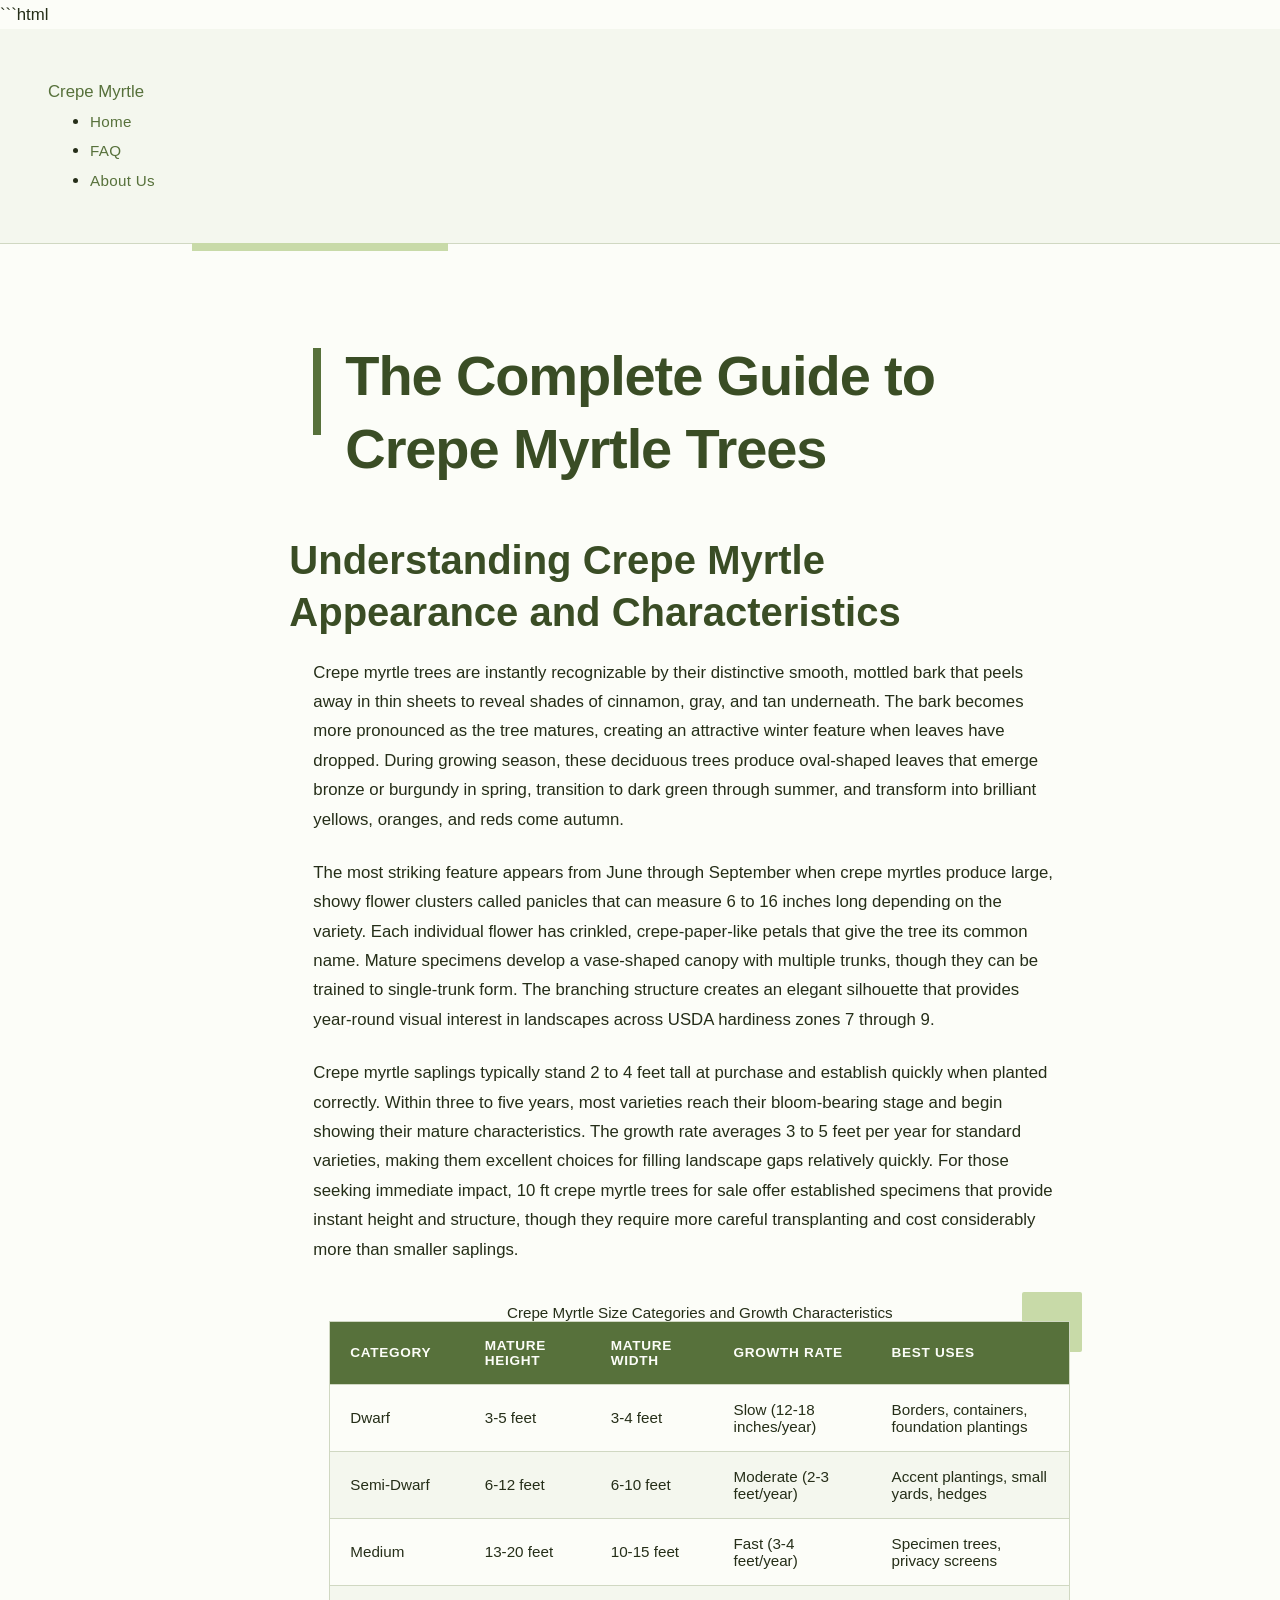
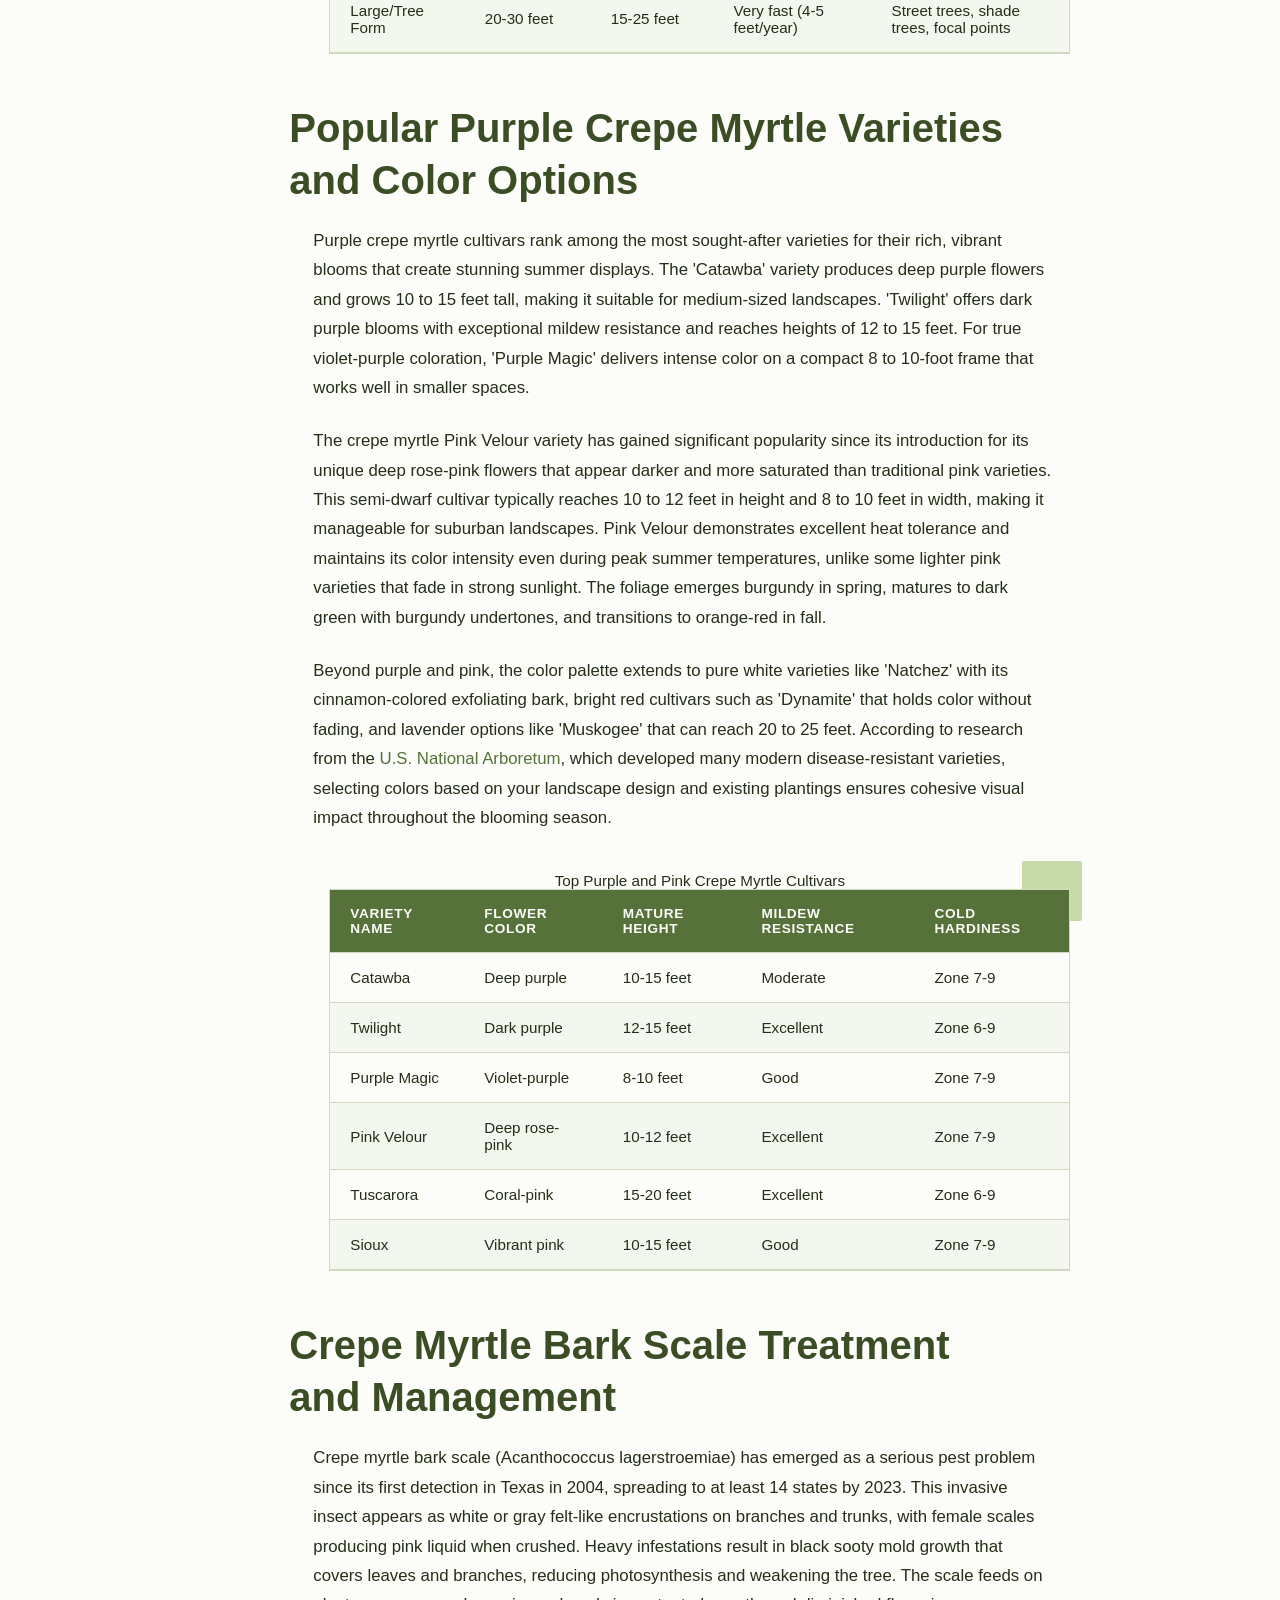
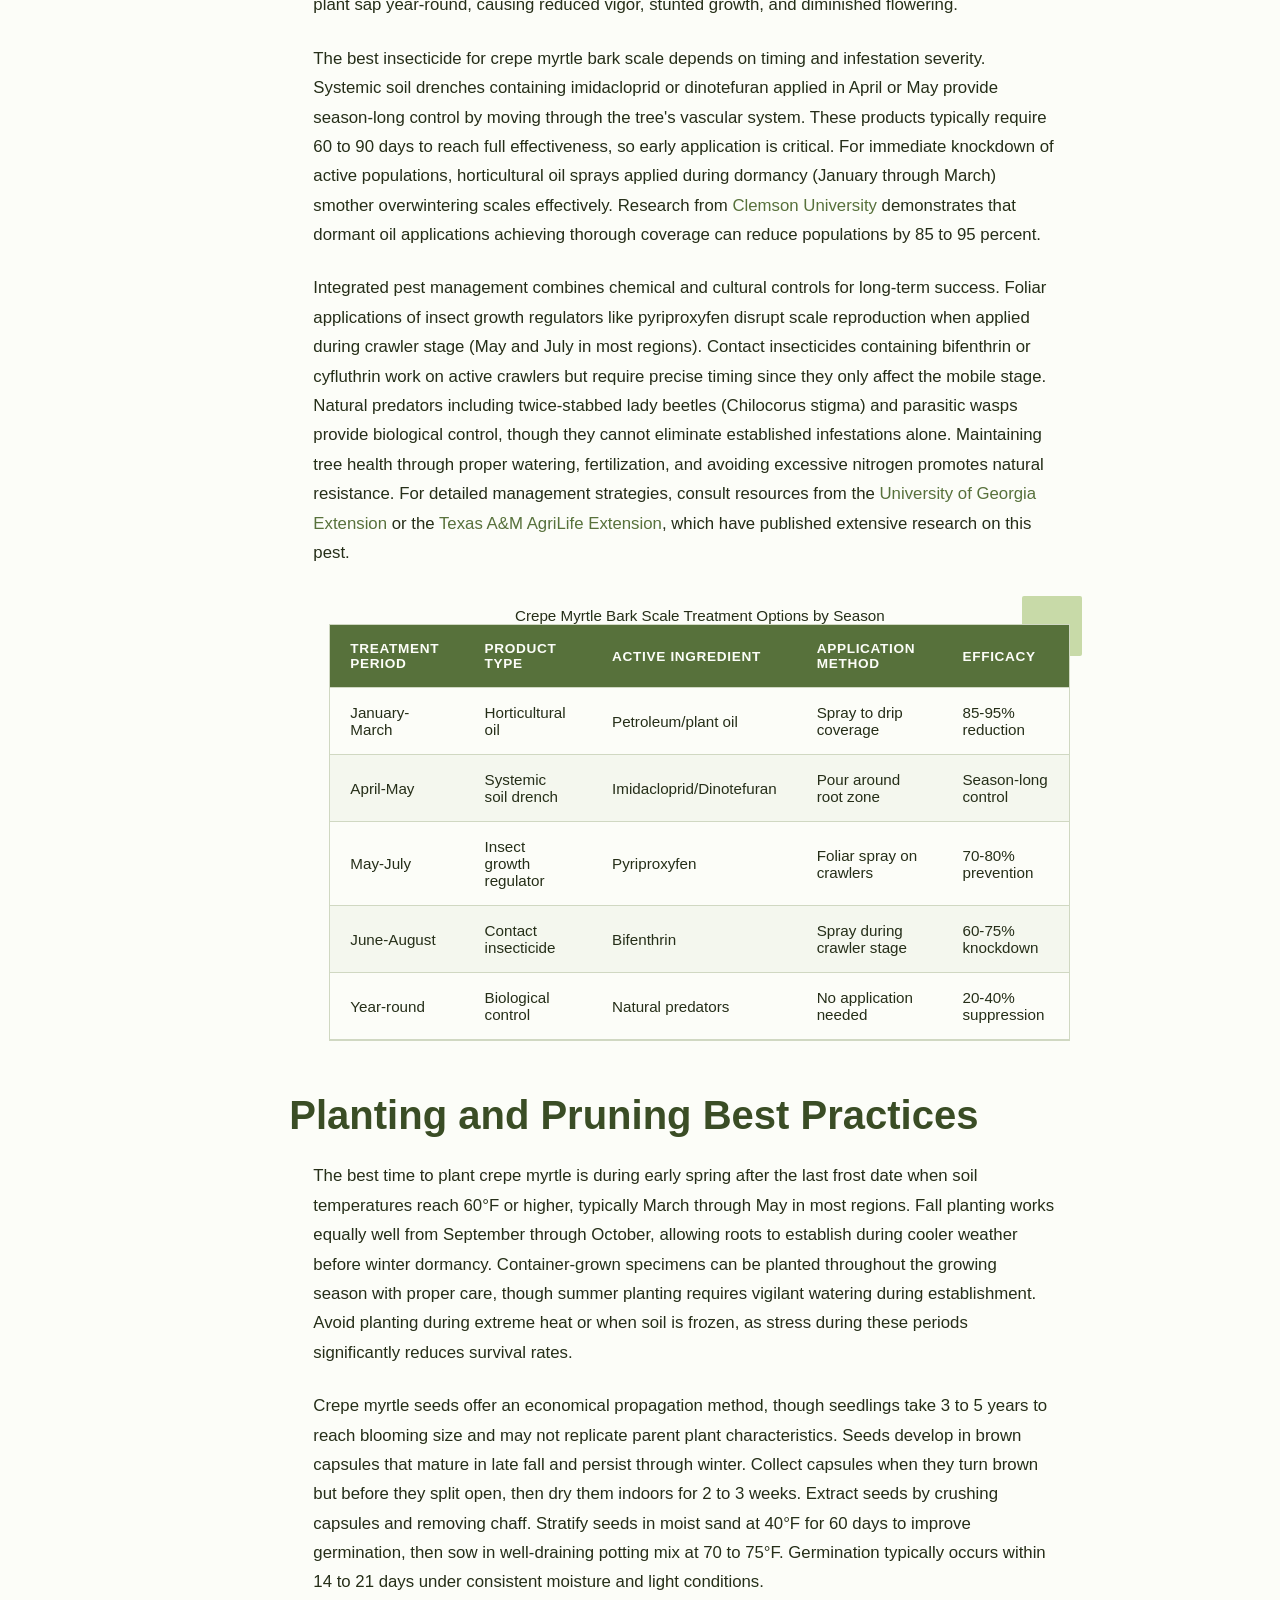
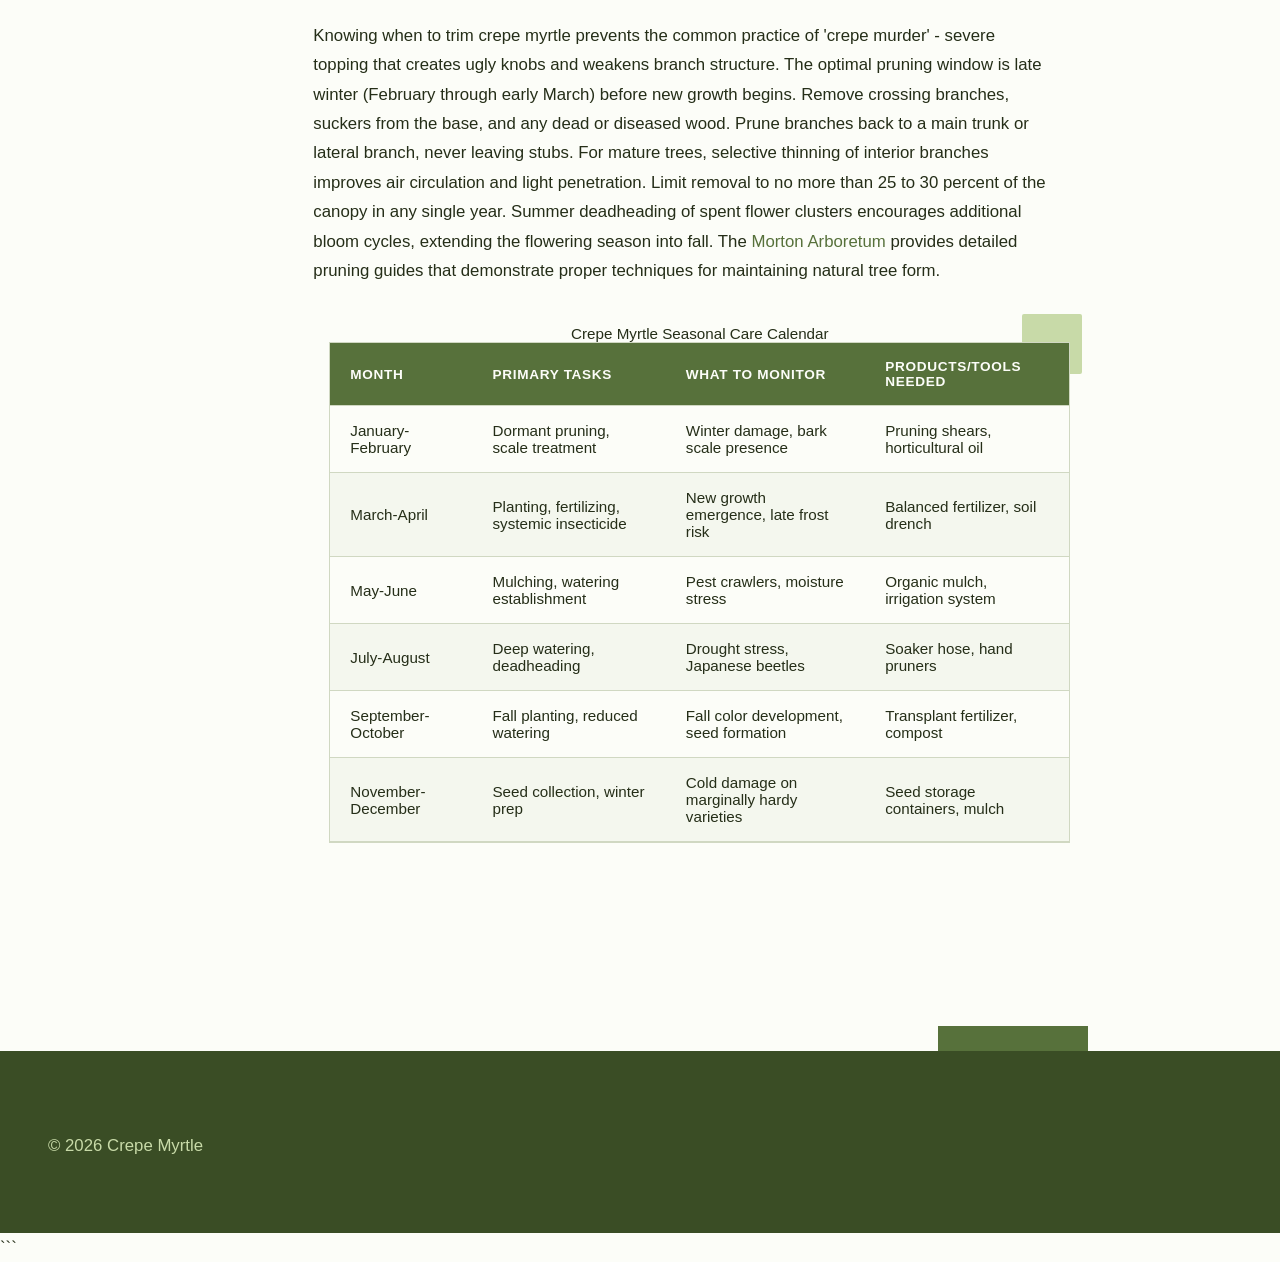
<file: index.html>
```html
<!DOCTYPE html>
<html lang="en-US">
<head><script>if(location.hostname==="crepe-myrtle-xyz.pages.dev"){location.replace("https://crepe-myrtle.xyz"+location.pathname+location.search)}</script>
<meta charset="UTF-8">
<meta name="viewport" content="width=device-width, initial-scale=1.0">
<title>Crepe Myrtle Care Guide - Growing Tips & Varieties</title>
<meta name="description" content="Expert guide to crepe myrtle trees covering planting, pruning, disease treatment, and popular varieties like Pink Velour and purple cultivars.">
<link rel="canonical" href="https://crepe-myrtle.xyz/">
<link rel="stylesheet" href="style.css">
<meta property="og:title" content="Crepe Myrtle Care Guide - Growing Tips & Varieties">
<meta property="og:description" content="Expert guide to crepe myrtle trees covering planting, pruning, disease treatment, and popular varieties like Pink Velour and purple cultivars.">
<meta property="og:url" content="https://crepe-myrtle.xyz/">
<meta property="og:type" content="website">
<meta name="twitter:card" content="summary_large_image">
<meta name="twitter:title" content="Crepe Myrtle Care Guide - Growing Tips & Varieties">
<meta name="twitter:description" content="Expert guide to crepe myrtle trees covering planting, pruning, disease treatment, and popular varieties like Pink Velour and purple cultivars.">
<script type="application/ld+json">
{
  "@context": "https://schema.org",
  "@type": "Organization",
  "name": "Crepe Myrtle",
  "url": "https://crepe-myrtle.xyz"
}
</script>
</head>
<body>
<header class="site-header">
<a href="/">Crepe Myrtle</a>
<nav class="site-nav">
<ul>
<li><a href="/" aria-current="page">Home</a></li>
<li><a href="/faq">FAQ</a></li>
<li><a href="/about-us">About Us</a></li>
</ul>
</nav>
</header>
<main class="site-main">
<div class="container">
<h1>The Complete Guide to Crepe Myrtle Trees</h1>
<section>
<h2>Understanding Crepe Myrtle Appearance and Characteristics</h2>
<p>Crepe myrtle trees are instantly recognizable by their distinctive smooth, mottled bark that peels away in thin sheets to reveal shades of cinnamon, gray, and tan underneath. The bark becomes more pronounced as the tree matures, creating an attractive winter feature when leaves have dropped. During growing season, these deciduous trees produce oval-shaped leaves that emerge bronze or burgundy in spring, transition to dark green through summer, and transform into brilliant yellows, oranges, and reds come autumn.</p>
<p>The most striking feature appears from June through September when crepe myrtles produce large, showy flower clusters called panicles that can measure 6 to 16 inches long depending on the variety. Each individual flower has crinkled, crepe-paper-like petals that give the tree its common name. Mature specimens develop a vase-shaped canopy with multiple trunks, though they can be trained to single-trunk form. The branching structure creates an elegant silhouette that provides year-round visual interest in landscapes across USDA hardiness zones 7 through 9.</p>
<p>Crepe myrtle saplings typically stand 2 to 4 feet tall at purchase and establish quickly when planted correctly. Within three to five years, most varieties reach their bloom-bearing stage and begin showing their mature characteristics. The growth rate averages 3 to 5 feet per year for standard varieties, making them excellent choices for filling landscape gaps relatively quickly. For those seeking immediate impact, 10 ft crepe myrtle trees for sale offer established specimens that provide instant height and structure, though they require more careful transplanting and cost considerably more than smaller saplings.</p>
<table class="card">
<caption>Crepe Myrtle Size Categories and Growth Characteristics</caption>
<thead>
<tr>
<th>Category</th>
<th>Mature Height</th>
<th>Mature Width</th>
<th>Growth Rate</th>
<th>Best Uses</th>
</tr>
</thead>
<tbody>
<tr>
<td>Dwarf</td>
<td>3-5 feet</td>
<td>3-4 feet</td>
<td>Slow (12-18 inches/year)</td>
<td>Borders, containers, foundation plantings</td>
</tr>
<tr>
<td>Semi-Dwarf</td>
<td>6-12 feet</td>
<td>6-10 feet</td>
<td>Moderate (2-3 feet/year)</td>
<td>Accent plantings, small yards, hedges</td>
</tr>
<tr>
<td>Medium</td>
<td>13-20 feet</td>
<td>10-15 feet</td>
<td>Fast (3-4 feet/year)</td>
<td>Specimen trees, privacy screens</td>
</tr>
<tr>
<td>Large/Tree Form</td>
<td>20-30 feet</td>
<td>15-25 feet</td>
<td>Very fast (4-5 feet/year)</td>
<td>Street trees, shade trees, focal points</td>
</tr>
</tbody>
</table>
</section>
<section>
<h2>Popular Purple Crepe Myrtle Varieties and Color Options</h2>
<p>Purple crepe myrtle cultivars rank among the most sought-after varieties for their rich, vibrant blooms that create stunning summer displays. The 'Catawba' variety produces deep purple flowers and grows 10 to 15 feet tall, making it suitable for medium-sized landscapes. 'Twilight' offers dark purple blooms with exceptional mildew resistance and reaches heights of 12 to 15 feet. For true violet-purple coloration, 'Purple Magic' delivers intense color on a compact 8 to 10-foot frame that works well in smaller spaces.</p>
<p>The crepe myrtle Pink Velour variety has gained significant popularity since its introduction for its unique deep rose-pink flowers that appear darker and more saturated than traditional pink varieties. This semi-dwarf cultivar typically reaches 10 to 12 feet in height and 8 to 10 feet in width, making it manageable for suburban landscapes. Pink Velour demonstrates excellent heat tolerance and maintains its color intensity even during peak summer temperatures, unlike some lighter pink varieties that fade in strong sunlight. The foliage emerges burgundy in spring, matures to dark green with burgundy undertones, and transitions to orange-red in fall.</p>
<p>Beyond purple and pink, the color palette extends to pure white varieties like 'Natchez' with its cinnamon-colored exfoliating bark, bright red cultivars such as 'Dynamite' that holds color without fading, and lavender options like 'Muskogee' that can reach 20 to 25 feet. According to research from the <a href="https://www.usna.usda.gov/" rel="noopener noreferrer" target="_blank">U.S. National Arboretum</a>, which developed many modern disease-resistant varieties, selecting colors based on your landscape design and existing plantings ensures cohesive visual impact throughout the blooming season.</p>
<table class="card">
<caption>Top Purple and Pink Crepe Myrtle Cultivars</caption>
<thead>
<tr>
<th>Variety Name</th>
<th>Flower Color</th>
<th>Mature Height</th>
<th>Mildew Resistance</th>
<th>Cold Hardiness</th>
</tr>
</thead>
<tbody>
<tr>
<td>Catawba</td>
<td>Deep purple</td>
<td>10-15 feet</td>
<td>Moderate</td>
<td>Zone 7-9</td>
</tr>
<tr>
<td>Twilight</td>
<td>Dark purple</td>
<td>12-15 feet</td>
<td>Excellent</td>
<td>Zone 6-9</td>
</tr>
<tr>
<td>Purple Magic</td>
<td>Violet-purple</td>
<td>8-10 feet</td>
<td>Good</td>
<td>Zone 7-9</td>
</tr>
<tr>
<td>Pink Velour</td>
<td>Deep rose-pink</td>
<td>10-12 feet</td>
<td>Excellent</td>
<td>Zone 7-9</td>
</tr>
<tr>
<td>Tuscarora</td>
<td>Coral-pink</td>
<td>15-20 feet</td>
<td>Excellent</td>
<td>Zone 6-9</td>
</tr>
<tr>
<td>Sioux</td>
<td>Vibrant pink</td>
<td>10-15 feet</td>
<td>Good</td>
<td>Zone 7-9</td>
</tr>
</tbody>
</table>
</section>
<section>
<h2>Crepe Myrtle Bark Scale Treatment and Management</h2>
<p>Crepe myrtle bark scale (Acanthococcus lagerstroemiae) has emerged as a serious pest problem since its first detection in Texas in 2004, spreading to at least 14 states by 2023. This invasive insect appears as white or gray felt-like encrustations on branches and trunks, with female scales producing pink liquid when crushed. Heavy infestations result in black sooty mold growth that covers leaves and branches, reducing photosynthesis and weakening the tree. The scale feeds on plant sap year-round, causing reduced vigor, stunted growth, and diminished flowering.</p>
<p>The best insecticide for crepe myrtle bark scale depends on timing and infestation severity. Systemic soil drenches containing imidacloprid or dinotefuran applied in April or May provide season-long control by moving through the tree's vascular system. These products typically require 60 to 90 days to reach full effectiveness, so early application is critical. For immediate knockdown of active populations, horticultural oil sprays applied during dormancy (January through March) smother overwintering scales effectively. Research from <a href="https://hgic.clemson.edu/" rel="noopener noreferrer" target="_blank">Clemson University</a> demonstrates that dormant oil applications achieving thorough coverage can reduce populations by 85 to 95 percent.</p>
<p>Integrated pest management combines chemical and cultural controls for long-term success. Foliar applications of insect growth regulators like pyriproxyfen disrupt scale reproduction when applied during crawler stage (May and July in most regions). Contact insecticides containing bifenthrin or cyfluthrin work on active crawlers but require precise timing since they only affect the mobile stage. Natural predators including twice-stabbed lady beetles (Chilocorus stigma) and parasitic wasps provide biological control, though they cannot eliminate established infestations alone. Maintaining tree health through proper watering, fertilization, and avoiding excessive nitrogen promotes natural resistance. For detailed management strategies, consult resources from the <a href="https://extension.uga.edu/" rel="noopener noreferrer" target="_blank">University of Georgia Extension</a> or the <a href="https://agrilifeextension.tamu.edu/" rel="noopener noreferrer" target="_blank">Texas A&M AgriLife Extension</a>, which have published extensive research on this pest.</p>
<table class="card">
<caption>Crepe Myrtle Bark Scale Treatment Options by Season</caption>
<thead>
<tr>
<th>Treatment Period</th>
<th>Product Type</th>
<th>Active Ingredient</th>
<th>Application Method</th>
<th>Efficacy</th>
</tr>
</thead>
<tbody>
<tr>
<td>January-March</td>
<td>Horticultural oil</td>
<td>Petroleum/plant oil</td>
<td>Spray to drip coverage</td>
<td>85-95% reduction</td>
</tr>
<tr>
<td>April-May</td>
<td>Systemic soil drench</td>
<td>Imidacloprid/Dinotefuran</td>
<td>Pour around root zone</td>
<td>Season-long control</td>
</tr>
<tr>
<td>May-July</td>
<td>Insect growth regulator</td>
<td>Pyriproxyfen</td>
<td>Foliar spray on crawlers</td>
<td>70-80% prevention</td>
</tr>
<tr>
<td>June-August</td>
<td>Contact insecticide</td>
<td>Bifenthrin</td>
<td>Spray during crawler stage</td>
<td>60-75% knockdown</td>
</tr>
<tr>
<td>Year-round</td>
<td>Biological control</td>
<td>Natural predators</td>
<td>No application needed</td>
<td>20-40% suppression</td>
</tr>
</tbody>
</table>
</section>
<section>
<h2>Planting and Pruning Best Practices</h2>
<p>The best time to plant crepe myrtle is during early spring after the last frost date when soil temperatures reach 60°F or higher, typically March through May in most regions. Fall planting works equally well from September through October, allowing roots to establish during cooler weather before winter dormancy. Container-grown specimens can be planted throughout the growing season with proper care, though summer planting requires vigilant watering during establishment. Avoid planting during extreme heat or when soil is frozen, as stress during these periods significantly reduces survival rates.</p>
<p>Crepe myrtle seeds offer an economical propagation method, though seedlings take 3 to 5 years to reach blooming size and may not replicate parent plant characteristics. Seeds develop in brown capsules that mature in late fall and persist through winter. Collect capsules when they turn brown but before they split open, then dry them indoors for 2 to 3 weeks. Extract seeds by crushing capsules and removing chaff. Stratify seeds in moist sand at 40°F for 60 days to improve germination, then sow in well-draining potting mix at 70 to 75°F. Germination typically occurs within 14 to 21 days under consistent moisture and light conditions.</p>
<p>Knowing when to trim crepe myrtle prevents the common practice of 'crepe murder' - severe topping that creates ugly knobs and weakens branch structure. The optimal pruning window is late winter (February through early March) before new growth begins. Remove crossing branches, suckers from the base, and any dead or diseased wood. Prune branches back to a main trunk or lateral branch, never leaving stubs. For mature trees, selective thinning of interior branches improves air circulation and light penetration. Limit removal to no more than 25 to 30 percent of the canopy in any single year. Summer deadheading of spent flower clusters encourages additional bloom cycles, extending the flowering season into fall. The <a href="https://www.mortonarb.org/" rel="noopener noreferrer" target="_blank">Morton Arboretum</a> provides detailed pruning guides that demonstrate proper techniques for maintaining natural tree form.</p>
<table class="card">
<caption>Crepe Myrtle Seasonal Care Calendar</caption>
<thead>
<tr>
<th>Month</th>
<th>Primary Tasks</th>
<th>What to Monitor</th>
<th>Products/Tools Needed</th>
</tr>
</thead>
<tbody>
<tr>
<td>January-February</td>
<td>Dormant pruning, scale treatment</td>
<td>Winter damage, bark scale presence</td>
<td>Pruning shears, horticultural oil</td>
</tr>
<tr>
<td>March-April</td>
<td>Planting, fertilizing, systemic insecticide</td>
<td>New growth emergence, late frost risk</td>
<td>Balanced fertilizer, soil drench</td>
</tr>
<tr>
<td>May-June</td>
<td>Mulching, watering establishment</td>
<td>Pest crawlers, moisture stress</td>
<td>Organic mulch, irrigation system</td>
</tr>
<tr>
<td>July-August</td>
<td>Deep watering, deadheading</td>
<td>Drought stress, Japanese beetles</td>
<td>Soaker hose, hand pruners</td>
</tr>
<tr>
<td>September-October</td>
<td>Fall planting, reduced watering</td>
<td>Fall color development, seed formation</td>
<td>Transplant fertilizer, compost</td>
</tr>
<tr>
<td>November-December</td>
<td>Seed collection, winter prep</td>
<td>Cold damage on marginally hardy varieties</td>
<td>Seed storage containers, mulch</td>
</tr>
</tbody>
</table>
</section>
</div>
</main>
<footer class="site-footer">
<p>&copy; 2026 Crepe Myrtle</p>
</footer>
</body>
</html>
```
</file>
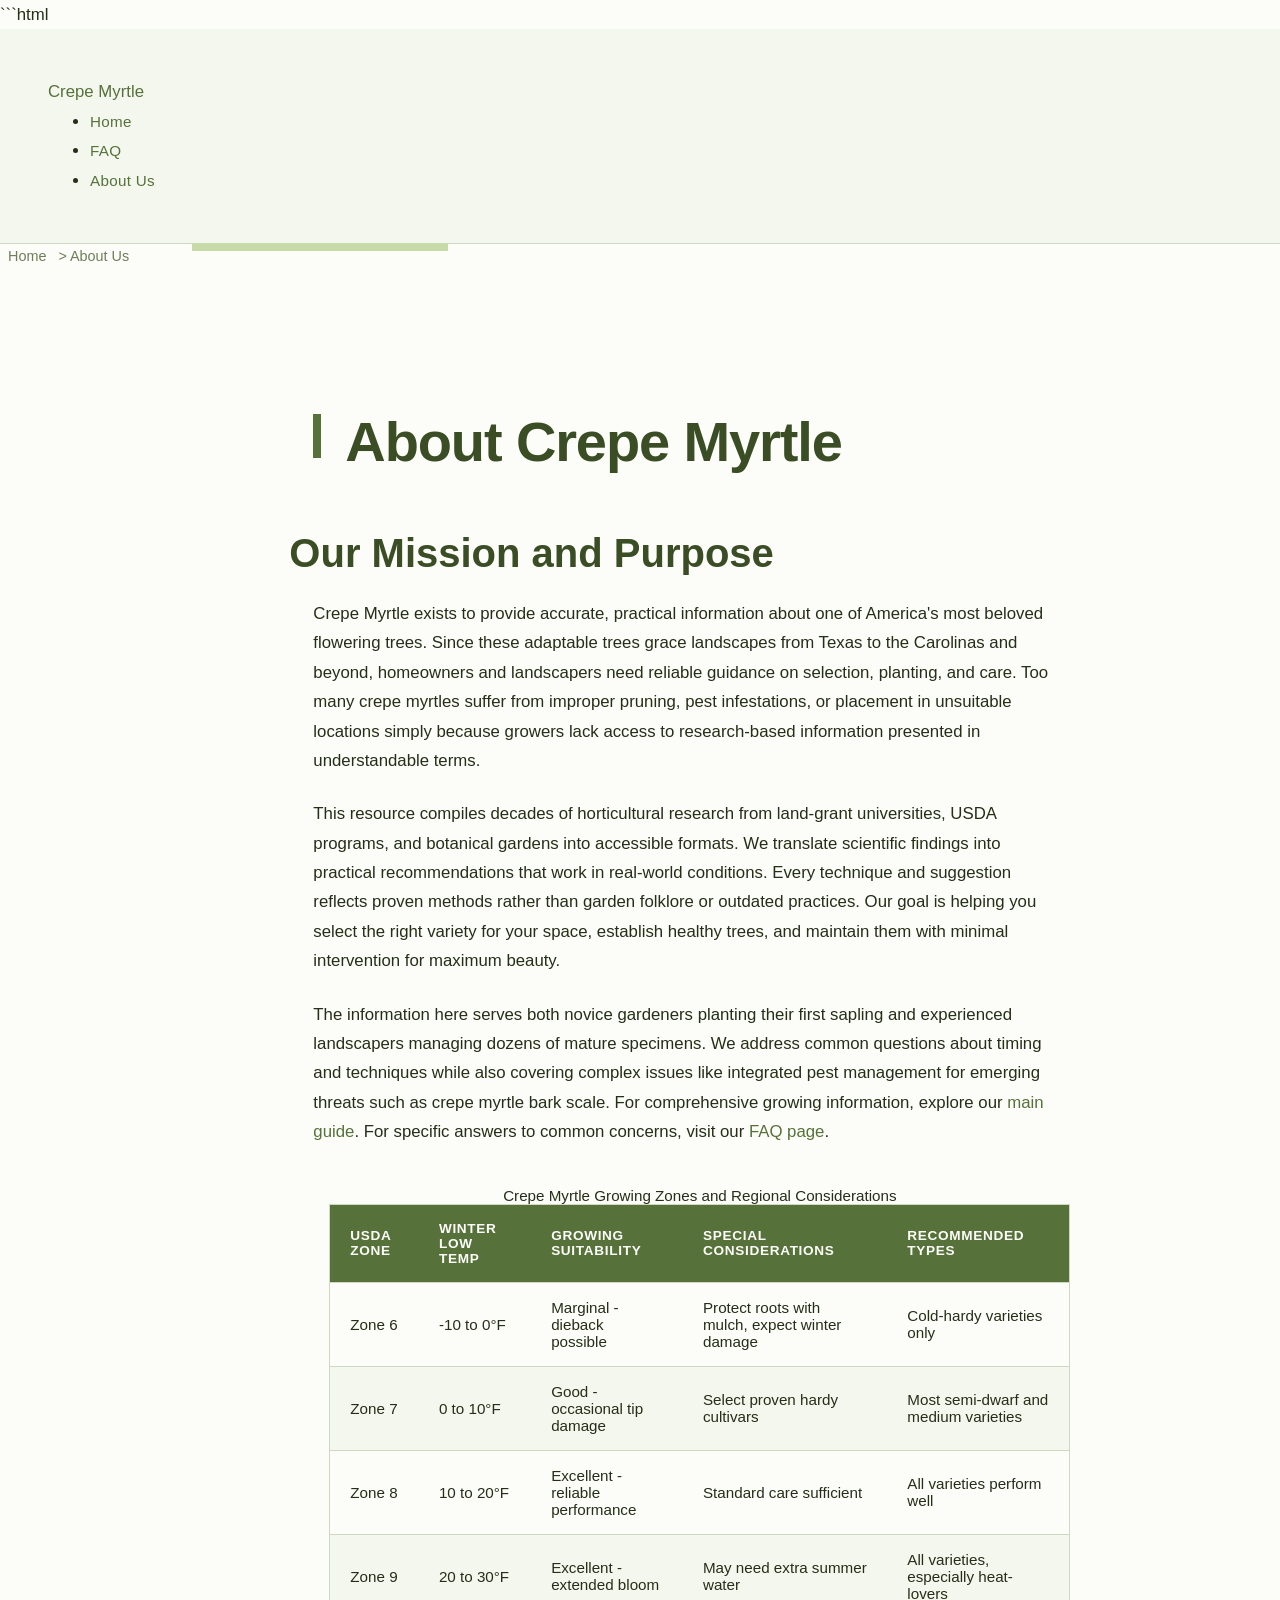
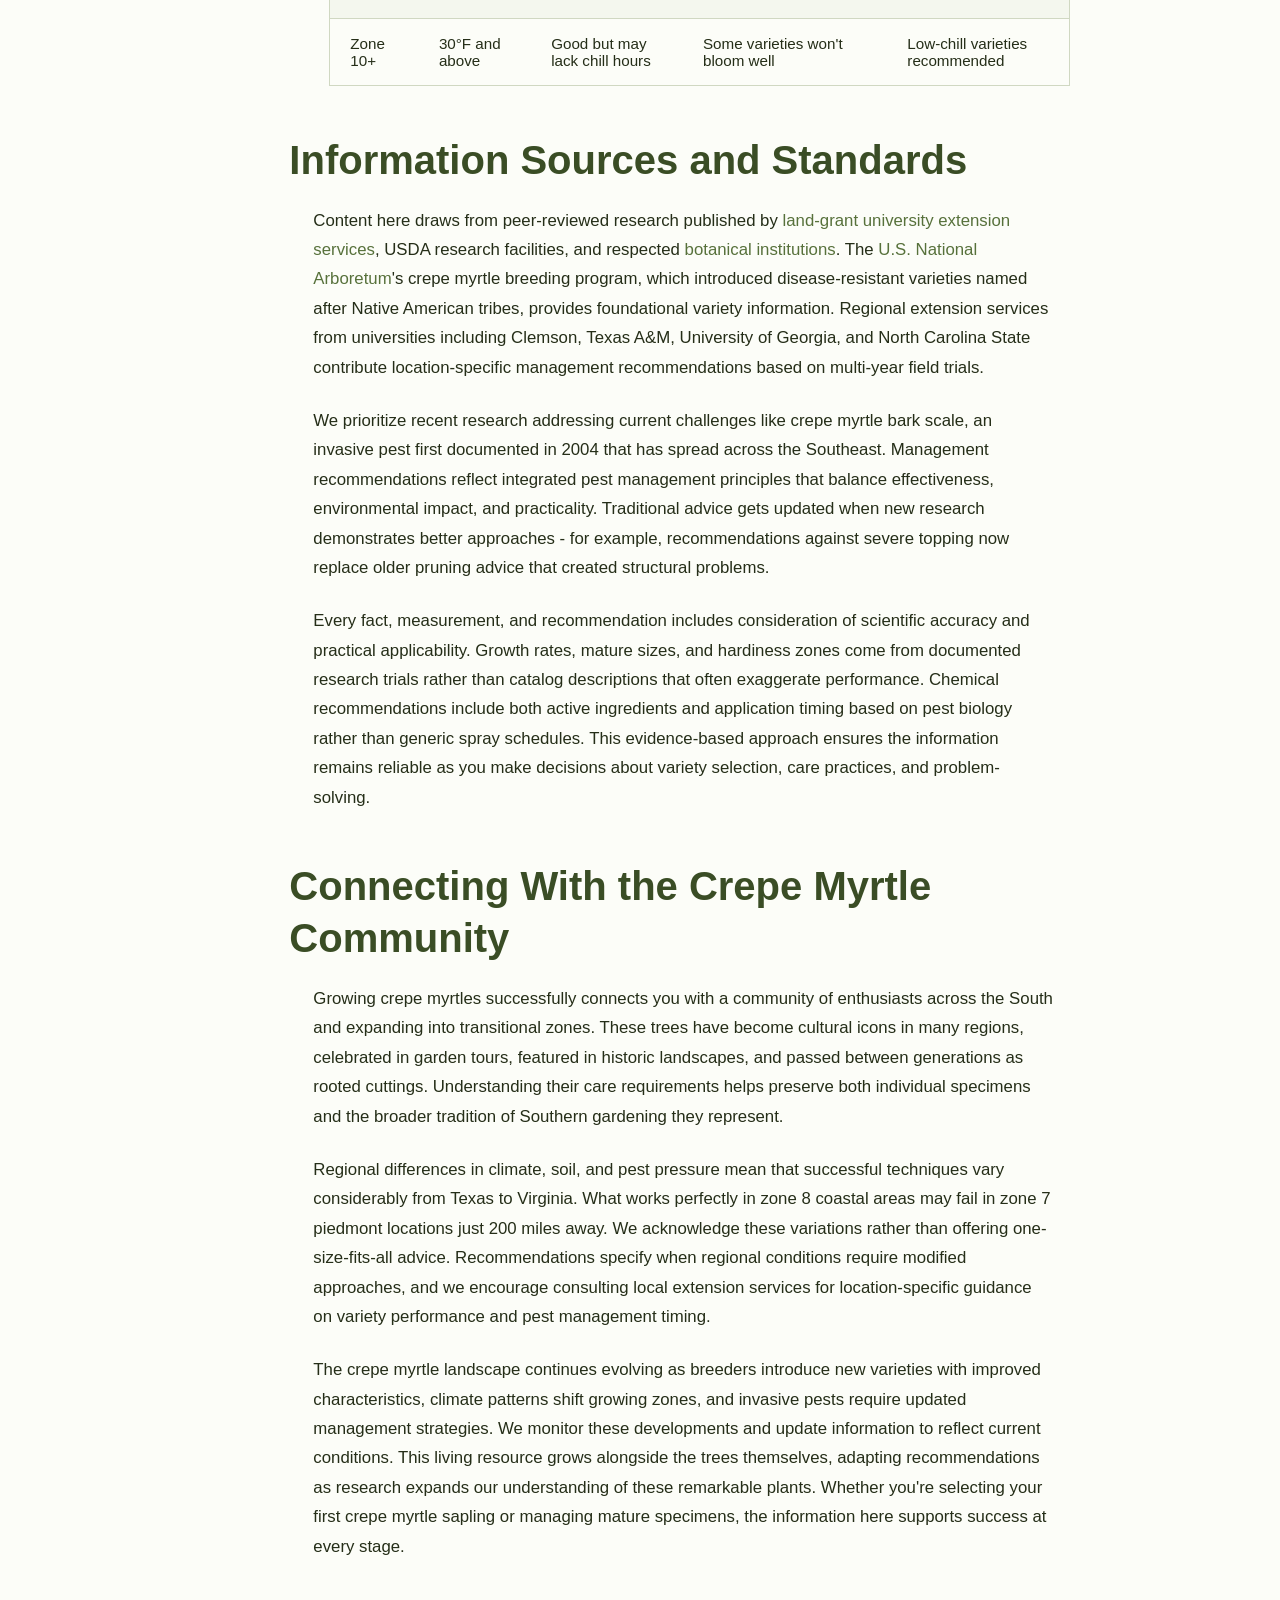
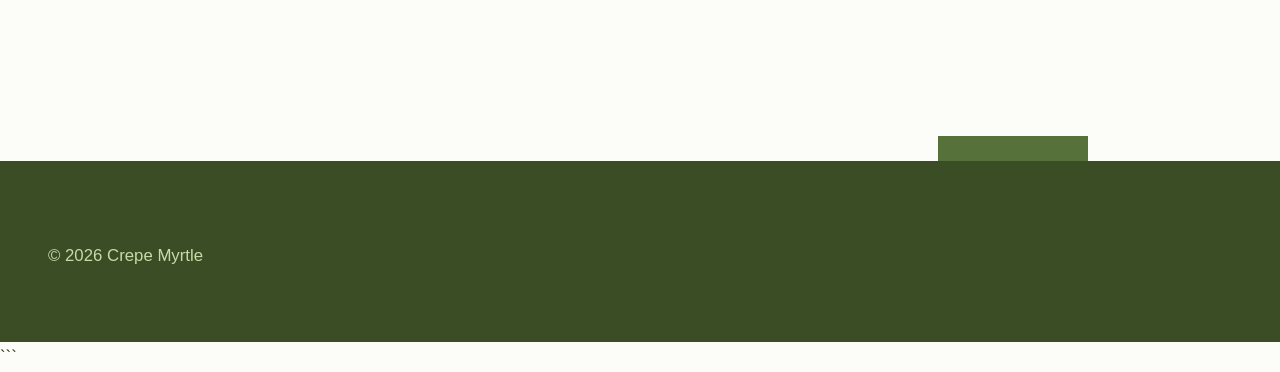
<file: about-us.html>
```html
<!DOCTYPE html>
<html lang="en-US">
<head><script>if(location.hostname==="crepe-myrtle-xyz.pages.dev"){location.replace("https://crepe-myrtle.xyz"+location.pathname+location.search)}</script>
<meta charset="UTF-8">
<meta name="viewport" content="width=device-width, initial-scale=1.0">
<title>About Crepe Myrtle - Our Mission and Expertise</title>
<meta name="description" content="Learn about Crepe Myrtle's mission to provide accurate, research-based information on growing and caring for crepe myrtle trees across the United States.">
<link rel="canonical" href="https://crepe-myrtle.xyz/about-us">
<link rel="stylesheet" href="style.css">
<script type="application/ld+json">
{
  "@context": "https://schema.org",
  "@type": "AboutPage",
  "name": "About Crepe Myrtle",
  "description": "Learn about Crepe Myrtle's mission to provide accurate, research-based information on growing and caring for crepe myrtle trees across the United States.",
  "url": "https://crepe-myrtle.xyz/about-us"
}
</script>
</head>
<body>
<header class="site-header">
<a href="/">Crepe Myrtle</a>
<nav class="site-nav">
<ul>
<li><a href="/">Home</a></li>
<li><a href="/faq">FAQ</a></li>
<li><a href="/about-us" aria-current="page">About Us</a></li>
</ul>
</nav>
</header>

<nav class="breadcrumbs">
<a href="/">Home</a> > About Us
</nav>

<main class="site-main">
<div class="container">
<h1>About Crepe Myrtle</h1>

<section>
<h2>Our Mission and Purpose</h2>
<p>Crepe Myrtle exists to provide accurate, practical information about one of America's most beloved flowering trees. Since these adaptable trees grace landscapes from Texas to the Carolinas and beyond, homeowners and landscapers need reliable guidance on selection, planting, and care. Too many crepe myrtles suffer from improper pruning, pest infestations, or placement in unsuitable locations simply because growers lack access to research-based information presented in understandable terms.</p>
<p>This resource compiles decades of horticultural research from land-grant universities, USDA programs, and botanical gardens into accessible formats. We translate scientific findings into practical recommendations that work in real-world conditions. Every technique and suggestion reflects proven methods rather than garden folklore or outdated practices. Our goal is helping you select the right variety for your space, establish healthy trees, and maintain them with minimal intervention for maximum beauty.</p>
<p>The information here serves both novice gardeners planting their first sapling and experienced landscapers managing dozens of mature specimens. We address common questions about timing and techniques while also covering complex issues like integrated pest management for emerging threats such as crepe myrtle bark scale. For comprehensive growing information, explore our <a href="/">main guide</a>. For specific answers to common concerns, visit our <a href="/faq">FAQ page</a>.</p>

<table>
<caption>Crepe Myrtle Growing Zones and Regional Considerations</caption>
<thead>
<tr>
<th>USDA Zone</th>
<th>Winter Low Temp</th>
<th>Growing Suitability</th>
<th>Special Considerations</th>
<th>Recommended Types</th>
</tr>
</thead>
<tbody>
<tr>
<td>Zone 6</td>
<td>-10 to 0°F</td>
<td>Marginal - dieback possible</td>
<td>Protect roots with mulch, expect winter damage</td>
<td>Cold-hardy varieties only</td>
</tr>
<tr>
<td>Zone 7</td>
<td>0 to 10°F</td>
<td>Good - occasional tip damage</td>
<td>Select proven hardy cultivars</td>
<td>Most semi-dwarf and medium varieties</td>
</tr>
<tr>
<td>Zone 8</td>
<td>10 to 20°F</td>
<td>Excellent - reliable performance</td>
<td>Standard care sufficient</td>
<td>All varieties perform well</td>
</tr>
<tr>
<td>Zone 9</td>
<td>20 to 30°F</td>
<td>Excellent - extended bloom</td>
<td>May need extra summer water</td>
<td>All varieties, especially heat-lovers</td>
</tr>
<tr>
<td>Zone 10+</td>
<td>30°F and above</td>
<td>Good but may lack chill hours</td>
<td>Some varieties won't bloom well</td>
<td>Low-chill varieties recommended</td>
</tr>
</tbody>
</table>
</section>

<section>
<h2>Information Sources and Standards</h2>
<p>Content here draws from peer-reviewed research published by <a href="https://nifa.usda.gov/land-grant-colleges-universities">land-grant university extension services</a>, USDA research facilities, and respected <a href="https://www.americanpublicgardens.org/">botanical institutions</a>. The <a href="https://www.usna.usda.gov/">U.S. National Arboretum</a>'s crepe myrtle breeding program, which introduced disease-resistant varieties named after Native American tribes, provides foundational variety information. Regional extension services from universities including Clemson, Texas A&M, University of Georgia, and North Carolina State contribute location-specific management recommendations based on multi-year field trials.</p>
<p>We prioritize recent research addressing current challenges like crepe myrtle bark scale, an invasive pest first documented in 2004 that has spread across the Southeast. Management recommendations reflect integrated pest management principles that balance effectiveness, environmental impact, and practicality. Traditional advice gets updated when new research demonstrates better approaches - for example, recommendations against severe topping now replace older pruning advice that created structural problems.</p>
<p>Every fact, measurement, and recommendation includes consideration of scientific accuracy and practical applicability. Growth rates, mature sizes, and hardiness zones come from documented research trials rather than catalog descriptions that often exaggerate performance. Chemical recommendations include both active ingredients and application timing based on pest biology rather than generic spray schedules. This evidence-based approach ensures the information remains reliable as you make decisions about variety selection, care practices, and problem-solving.</p>
</section>

<section>
<h2>Connecting With the Crepe Myrtle Community</h2>
<p>Growing crepe myrtles successfully connects you with a community of enthusiasts across the South and expanding into transitional zones. These trees have become cultural icons in many regions, celebrated in garden tours, featured in historic landscapes, and passed between generations as rooted cuttings. Understanding their care requirements helps preserve both individual specimens and the broader tradition of Southern gardening they represent.</p>
<p>Regional differences in climate, soil, and pest pressure mean that successful techniques vary considerably from Texas to Virginia. What works perfectly in zone 8 coastal areas may fail in zone 7 piedmont locations just 200 miles away. We acknowledge these variations rather than offering one-size-fits-all advice. Recommendations specify when regional conditions require modified approaches, and we encourage consulting local extension services for location-specific guidance on variety performance and pest management timing.</p>
<p>The crepe myrtle landscape continues evolving as breeders introduce new varieties with improved characteristics, climate patterns shift growing zones, and invasive pests require updated management strategies. We monitor these developments and update information to reflect current conditions. This living resource grows alongside the trees themselves, adapting recommendations as research expands our understanding of these remarkable plants. Whether you're selecting your first crepe myrtle sapling or managing mature specimens, the information here supports success at every stage.</p>
</section>
</div>
</main>

<footer class="site-footer">
<p>&copy; 2026 Crepe Myrtle</p>
</footer>
</body>
</html>
```
</file>
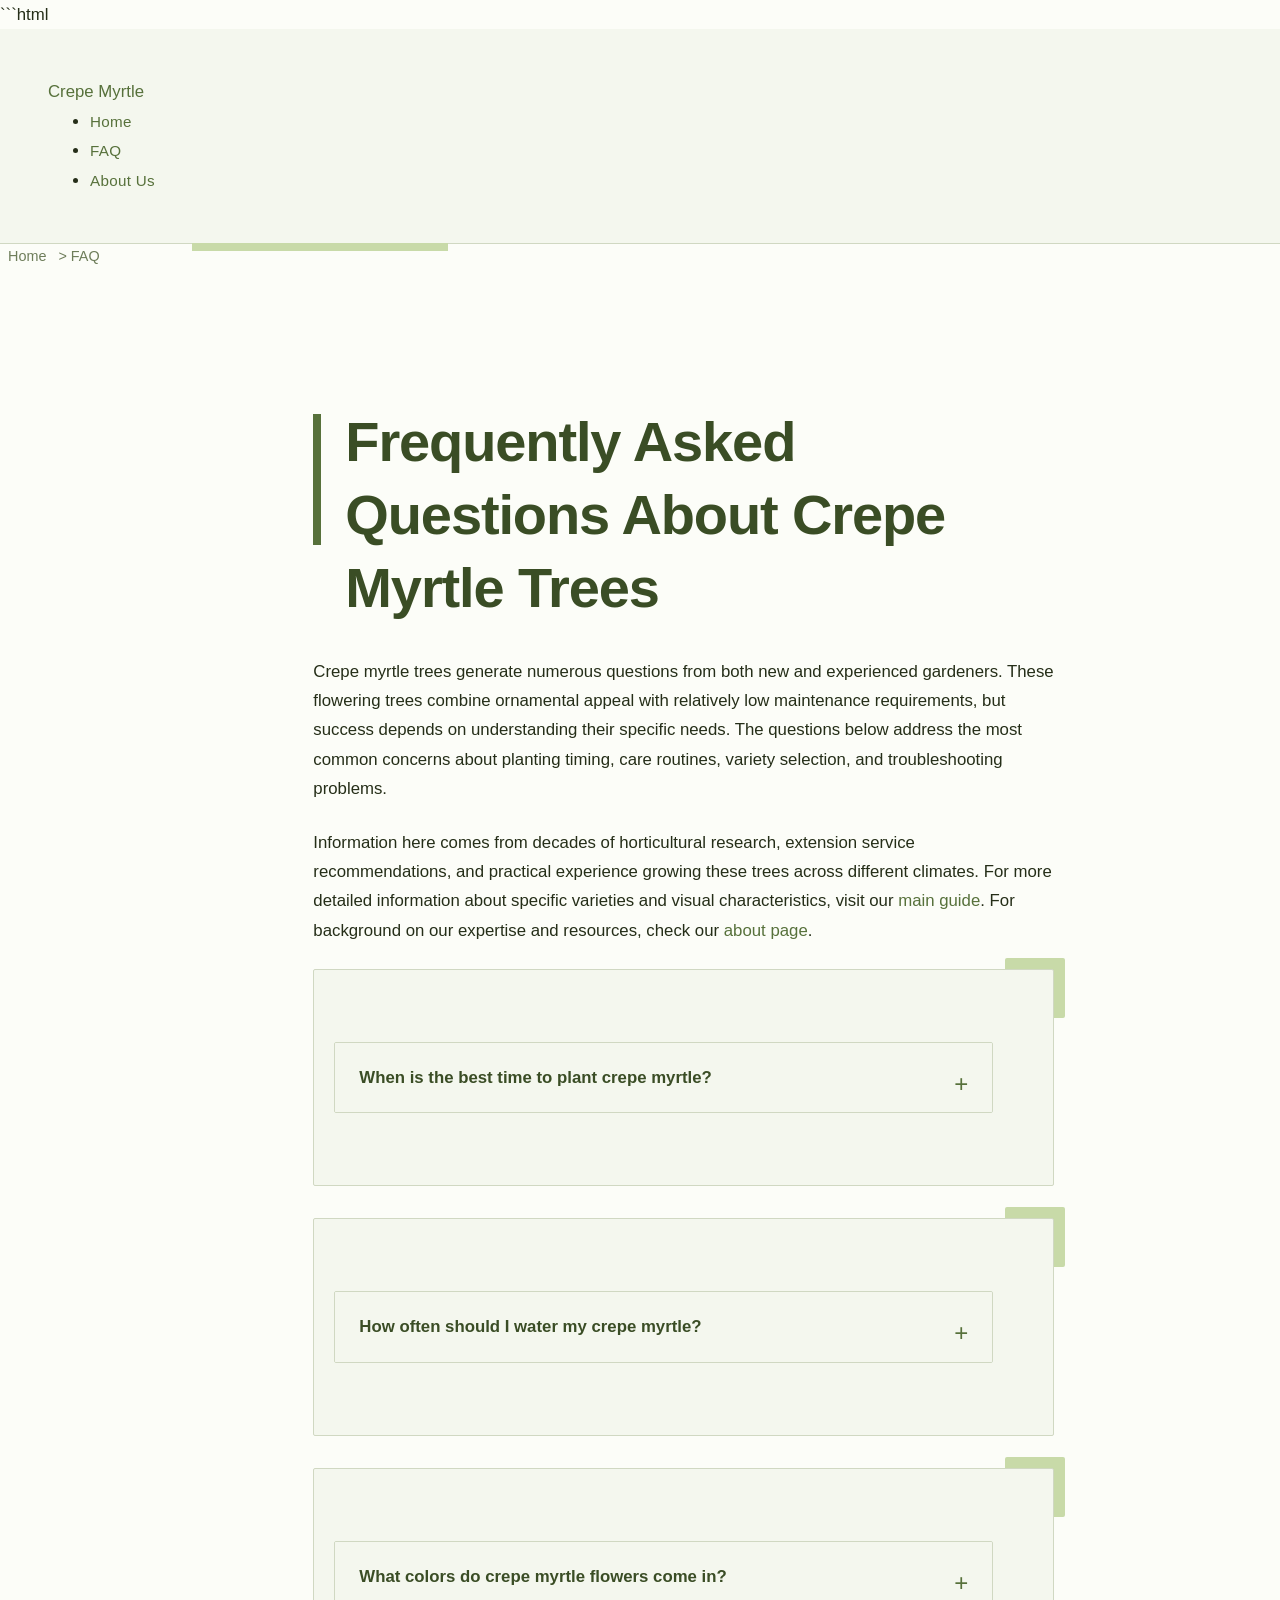
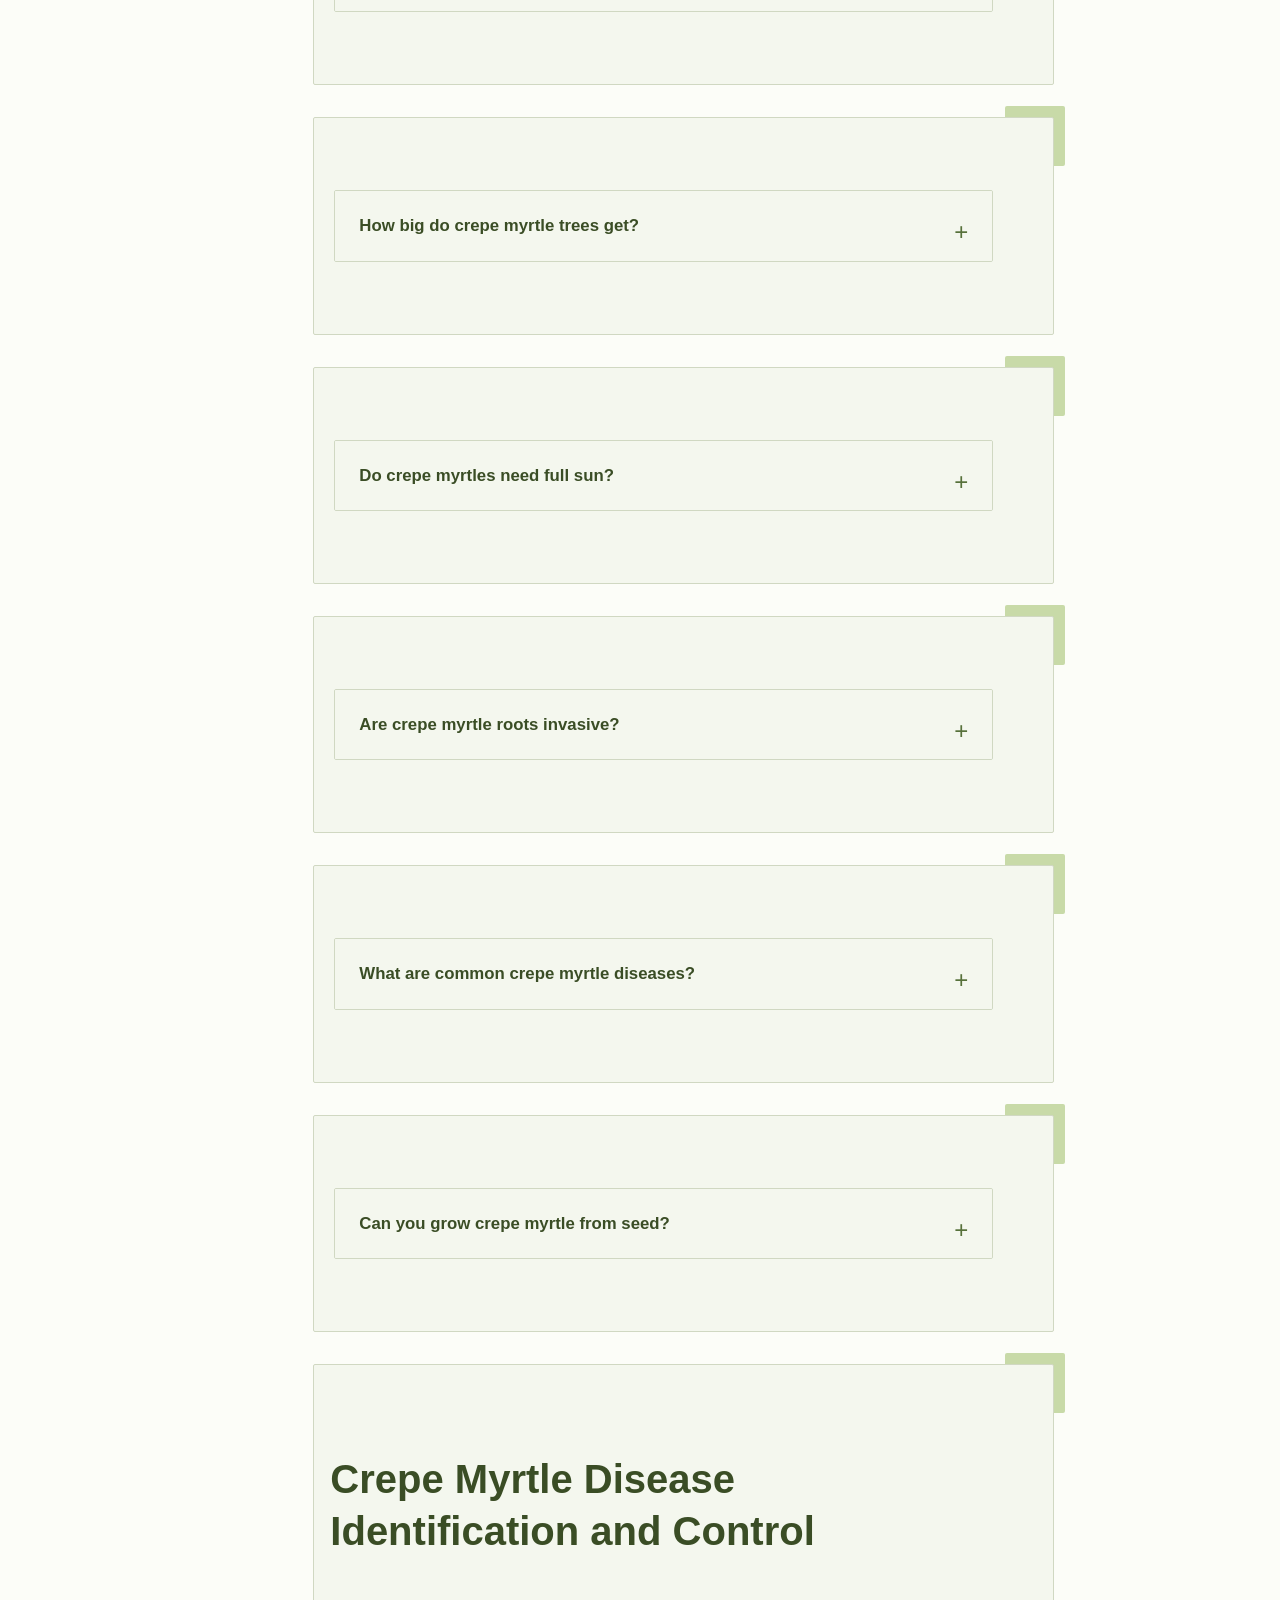
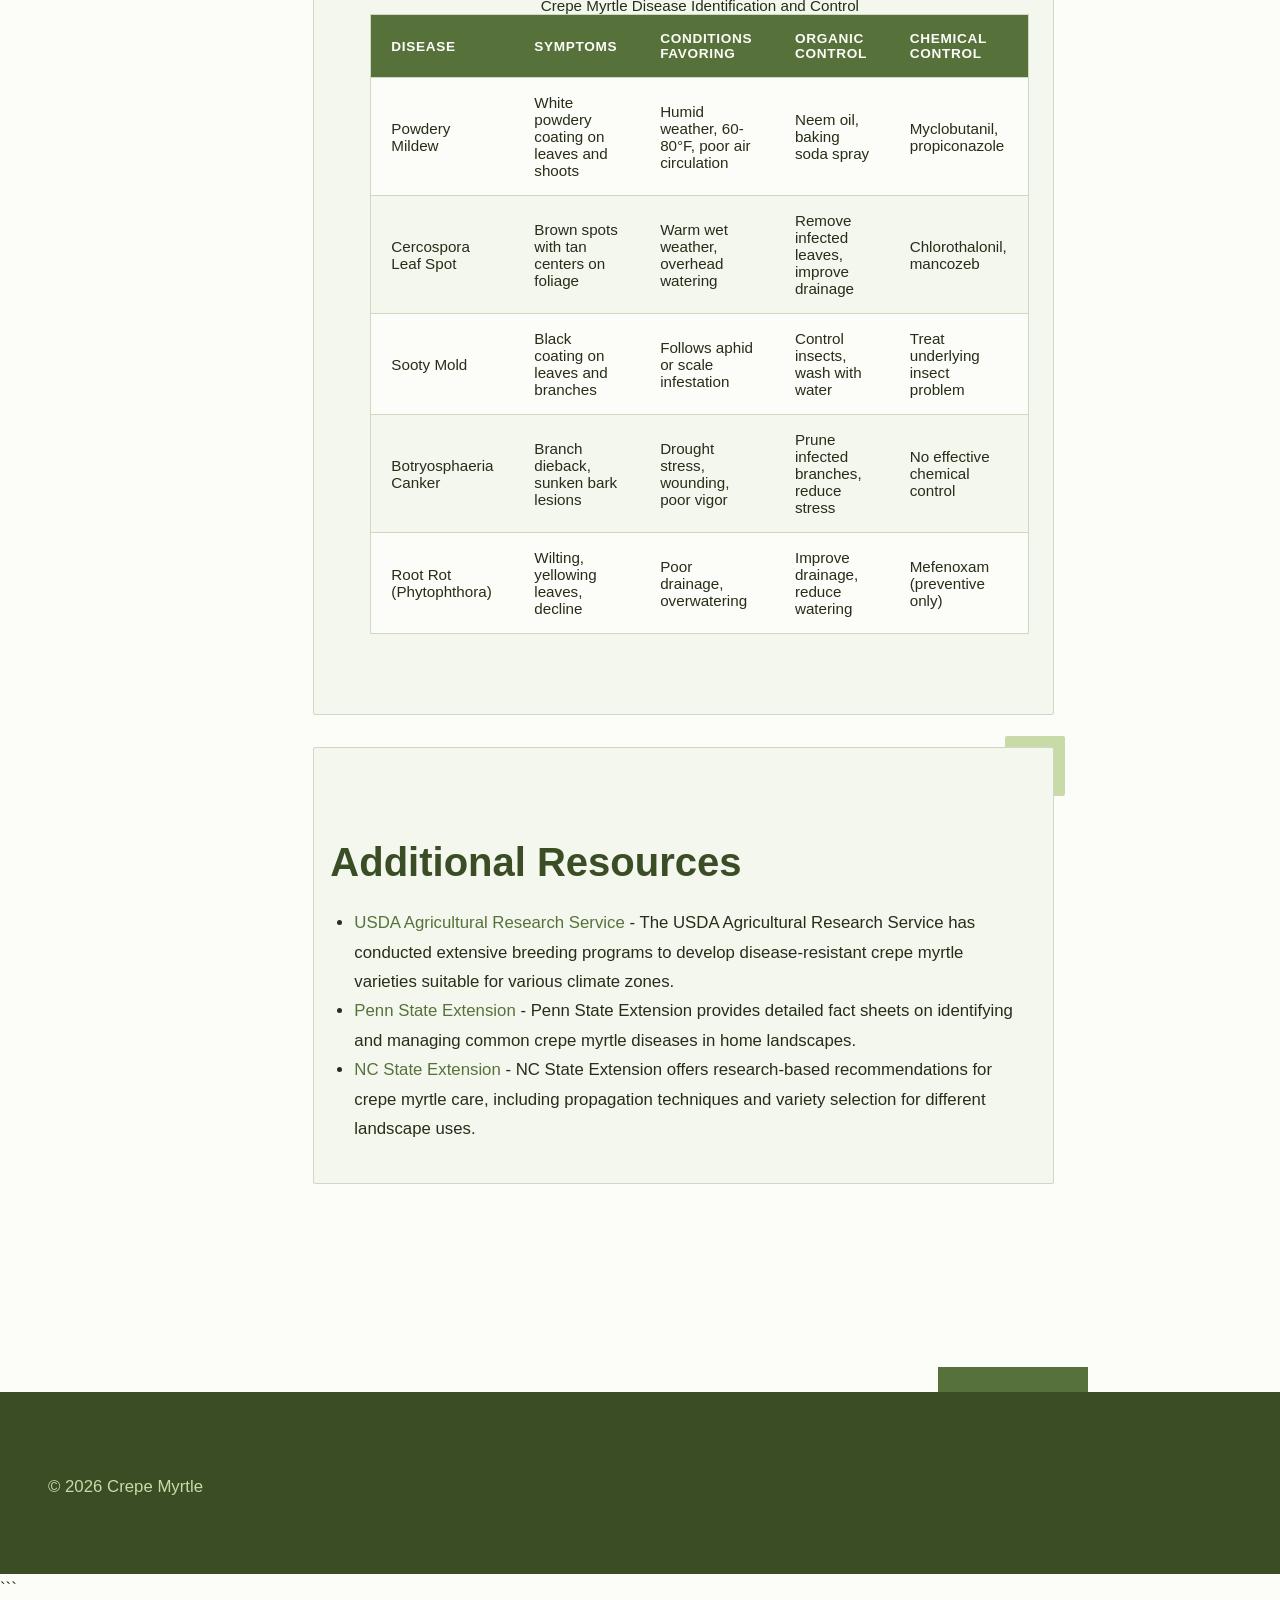
<file: faq.html>
```html
<!DOCTYPE html>
<html lang="en-US">
<head><script>if(location.hostname==="crepe-myrtle-xyz.pages.dev"){location.replace("https://crepe-myrtle.xyz"+location.pathname+location.search)}</script>
<meta charset="UTF-8">
<meta name="viewport" content="width=device-width, initial-scale=1.0">
<title>Crepe Myrtle FAQ - Common Questions Answered</title>
<meta name="description" content="Get answers to frequently asked questions about crepe myrtle planting times, watering schedules, flower colors, tree sizes, and care requirements.">
<link rel="canonical" href="https://crepe-myrtle.xyz/faq">
<link rel="stylesheet" href="style.css">
<script type="application/ld+json">
{
  "@context": "https://schema.org",
  "@type": "FAQPage",
  "mainEntity": [
    {
      "@type": "Question",
      "name": "When is the best time to plant crepe myrtle?",
      "acceptedAnswer": {
        "@type": "Answer",
        "text": "The best time to plant crepe myrtle is in early spring after the last frost or in fall, about 6-8 weeks before the first expected frost. Spring planting from March through May allows roots to establish during the growing season before summer heat arrives. Fall planting in September and October takes advantage of cooler temperatures and autumn rainfall, giving roots time to develop before winter dormancy. Container-grown trees can technically be planted any time during the growing season, but avoid planting during July and August heat waves unless you can provide consistent irrigation. Bare-root specimens must be planted during dormancy in late winter. Spring-planted trees typically show more vigorous first-year growth, while fall-planted specimens develop stronger root systems before top growth begins."
      }
    },
    {
      "@type": "Question",
      "name": "How often should I water my crepe myrtle?",
      "acceptedAnswer": {
        "@type": "Answer",
        "text": "Water crepe myrtle deeply once or twice per week during dry periods, allowing soil to dry between waterings as they prefer well-drained soil. Newly planted trees need consistent moisture for the first growing season, requiring 1 to 2 inches of water weekly through irrigation or rainfall. Apply water slowly at the root zone rather than overhead to encourage deep root development. Established trees (2+ years old) demonstrate excellent drought tolerance and typically only need supplemental watering during extended dry spells lasting more than 2 weeks. Overwatering causes more problems than underwatering, leading to root rot, reduced flowering, and increased disease susceptibility. During establishment, check soil moisture 4 to 6 inches deep - if it feels dry, water thoroughly until moisture reaches 12 inches deep. Reduce watering frequency in fall as trees prepare for dormancy."
      }
    },
    {
      "@type": "Question",
      "name": "What colors do crepe myrtle flowers come in?",
      "acceptedAnswer": {
        "@type": "Answer",
        "text": "Crepe myrtle flowers bloom in various colors including white, pink, red, purple, and lavender, with blooms lasting from summer through fall. White varieties like 'Natchez' and 'Acoma' provide clean, bright displays that complement any landscape design. Pink options range from pale blush tones in 'Hopi' to deep rose-pink in 'Pink Velour'. Red cultivars include true red 'Dynamite', watermelon-red 'Tonto', and cherry-red 'Arapaho'. Purple selections span from light lavender 'Muskogee' to deep violet-purple 'Catawba'. Some varieties like 'Tuscarora' display coral-pink blooms that blend pink and orange tones. Bicolor varieties exist but are less common. Flower color intensity varies with sunlight exposure, soil pH, and temperature - full sun produces the most vibrant colors, while shade can cause fading or reduced blooming. Most varieties maintain consistent color throughout their 60 to 90-day bloom period."
      }
    },
    {
      "@type": "Question",
      "name": "How big do crepe myrtle trees get?",
      "acceptedAnswer": {
        "@type": "Answer",
        "text": "Crepe myrtle size varies by variety, ranging from dwarf types that grow 3-5 feet tall to large tree varieties that can reach 20-30 feet in height. Dwarf cultivars like 'Pocomoke' and 'Chickasaw' stay compact at 3 to 5 feet, making them suitable for containers, borders, and small spaces. Semi-dwarf varieties including 'Acoma' and 'Delta Moonlight' reach 6 to 12 feet, working well as foundation plantings or hedges. Medium-sized trees like 'Tuscarora' and 'Catawba' grow 13 to 20 feet tall, serving as specimen trees in suburban landscapes. Large tree-form varieties such as 'Natchez', 'Muskogee', and 'Biloxi' can reach 20 to 30 feet with equal spread, functioning as shade trees or street plantings. Width typically measures 60 to 80 percent of height. Growth rate depends on variety, climate, and care - most add 2 to 5 feet annually until reaching mature size around age 10 to 15 years."
      }
    },
    {
      "@type": "Question",
      "name": "Do crepe myrtles need full sun?",
      "acceptedAnswer": {
        "@type": "Answer",
        "text": "Crepe myrtles require at least 6 hours of direct sunlight daily for optimal flowering, with 8 to 10 hours producing the best results. Full sun exposure promotes maximum bloom production, intensifies flower color, improves fall foliage display, and reduces disease problems like powdery mildew that thrives in shaded, humid conditions. Trees planted in partial shade with only 4 to 6 hours of sun will survive but produce 40 to 60 percent fewer flowers and develop thin, leggy growth as they stretch toward light. Deep shade locations with less than 4 hours of direct sun should be avoided entirely - trees planted in these conditions rarely bloom and become susceptible to fungal diseases. Morning sun with afternoon shade works better than the reverse in hot climates, protecting flowers from bleaching during peak heat. When selecting planting sites, account for shadows cast by buildings and mature trees throughout the growing season, not just at planting time."
      }
    },
    {
      "@type": "Question",
      "name": "Are crepe myrtle roots invasive?",
      "acceptedAnswer": {
        "@type": "Answer",
        "text": "Crepe myrtle roots are not invasive and pose minimal risk to foundations, sidewalks, or underground utilities compared to many other landscape trees. The root system develops as a shallow, spreading network that extends 1.5 to 2 times beyond the canopy width but rarely deeper than 18 to 24 inches. These fibrous roots lack the aggressive nature of species like willows or silver maples that seek water sources and crack pipes. Plant crepe myrtles at least 8 to 10 feet from foundations for dwarf varieties and 15 to 20 feet for large tree forms to prevent any potential issues with surface roots lifting pavement as trees mature. The greater concern involves trunk suckers that emerge from roots near the base, creating maintenance rather than structural problems. Root barriers installed 18 inches deep effectively contain spread if planting near hardscapes. The non-invasive root system makes crepe myrtles excellent choices for urban landscapes, parking lot islands, and street tree plantings where root damage causes expensive repairs."
      }
    },
    {
      "@type": "Question",
      "name": "What are common crepe myrtle diseases?",
      "acceptedAnswer": {
        "@type": "Answer",
        "text": "Powdery mildew represents the most common crepe myrtle disease, appearing as white or gray powdery coating on leaves, shoots, and flower buds, particularly during humid weather with warm days and cool nights. While rarely fatal, severe infections cause leaf distortion, premature leaf drop, and reduced flowering. Cercospora leaf spot creates dark brown or purple spots with tan centers on foliage during wet summers, leading to early defoliation that weakens trees over multiple years. Sooty mold, a black fungal growth, develops on honeydew secreted by aphids or scale insects rather than infecting the tree directly, but it blocks sunlight and reduces photosynthesis. Less common problems include Botryosphaeria canker causing branch dieback, especially on stressed trees, and root rot in poorly drained soils. Prevention focuses on selecting resistant varieties - National Arboretum introductions like 'Natchez', 'Muskogee', and 'Tuscarora' show excellent disease resistance. Proper spacing for air circulation, avoiding overhead watering, and maintaining tree vigor through appropriate fertilization minimize disease occurrence. For more details on pest problems, see our main guide section on bark scale treatment."
      }
    },
    {
      "@type": "Question",
      "name": "Can you grow crepe myrtle from seed?",
      "acceptedAnswer": {
        "@type": "Answer",
        "text": "Yes, you can grow crepe myrtle from seed, though seedlings take 3 to 5 years to bloom and may not match the parent plant's characteristics. Seeds develop inside brown capsules that mature in late fall, with each capsule containing numerous small winged seeds. Collect capsules when they turn brown but before they split open naturally, usually October through December. Dry capsules indoors for 2 to 3 weeks, then crush them to release seeds and remove debris. Cold stratification improves germination rates - mix seeds with moist sand, place in sealed plastic bags, and refrigerate at 35 to 40°F for 60 days. After stratification, sow seeds on the surface of well-draining seed-starting mix, barely covering them with fine vermiculite. Maintain temperature at 70 to 75°F with consistent moisture and bright indirect light. Germination occurs in 14 to 21 days. Seedlings grown from hybrid varieties often revert to characteristics of wild-type ancestors rather than displaying cultivar traits. For maintaining specific variety characteristics, propagation through softwood cuttings taken in late spring provides better results and produces blooming plants in 2 to 3 years."
      }
    }
  ]
}
</script>
</head>
<body>
<header class="site-header">
<a href="/">Crepe Myrtle</a>
<nav class="site-nav">
<ul>
<li><a href="/">Home</a></li>
<li><a href="/faq" aria-current="page">FAQ</a></li>
<li><a href="/about-us">About Us</a></li>
</ul>
</nav>
</header>
<nav class="breadcrumbs">
<a href="/">Home</a> &gt; FAQ
</nav>
<main class="site-main">
<div class="container">
<h1>Frequently Asked Questions About Crepe Myrtle Trees</h1>
<p>Crepe myrtle trees generate numerous questions from both new and experienced gardeners. These flowering trees combine ornamental appeal with relatively low maintenance requirements, but success depends on understanding their specific needs. The questions below address the most common concerns about planting timing, care routines, variety selection, and troubleshooting problems.</p>
<p>Information here comes from decades of horticultural research, extension service recommendations, and practical experience growing these trees across different climates. For more detailed information about specific varieties and visual characteristics, visit our <a href="/">main guide</a>. For background on our expertise and resources, check our <a href="/about-us">about page</a>.</p>
<section class="card">
<details>
<summary>When is the best time to plant crepe myrtle?</summary>
<p>The best time to plant crepe myrtle is in early spring after the last frost or in fall, about 6-8 weeks before the first expected frost. Spring planting from March through May allows roots to establish during the growing season before summer heat arrives. Fall planting in September and October takes advantage of cooler temperatures and autumn rainfall, giving roots time to develop before winter dormancy. Container-grown trees can technically be planted any time during the growing season, but avoid planting during July and August heat waves unless you can provide consistent irrigation. Bare-root specimens must be planted during dormancy in late winter. Spring-planted trees typically show more vigorous first-year growth, while fall-planted specimens develop stronger root systems before top growth begins.</p>
</details>
</section>
<section class="card">
<details>
<summary>How often should I water my crepe myrtle?</summary>
<p>Water crepe myrtle deeply once or twice per week during dry periods, allowing soil to dry between waterings as they prefer well-drained soil. Newly planted trees need consistent moisture for the first growing season, requiring 1 to 2 inches of water weekly through irrigation or rainfall. Apply water slowly at the root zone rather than overhead to encourage deep root development. Established trees (2+ years old) demonstrate excellent drought tolerance and typically only need supplemental watering during extended dry spells lasting more than 2 weeks. Overwatering causes more problems than underwatering, leading to root rot, reduced flowering, and increased disease susceptibility. During establishment, check soil moisture 4 to 6 inches deep - if it feels dry, water thoroughly until moisture reaches 12 inches deep. Reduce watering frequency in fall as trees prepare for dormancy.</p>
</details>
</section>
<section class="card">
<details>
<summary>What colors do crepe myrtle flowers come in?</summary>
<p>Crepe myrtle flowers bloom in various colors including white, pink, red, purple, and lavender, with blooms lasting from summer through fall. White varieties like 'Natchez' and 'Acoma' provide clean, bright displays that complement any landscape design. Pink options range from pale blush tones in 'Hopi' to deep rose-pink in 'Pink Velour'. Red cultivars include true red 'Dynamite', watermelon-red 'Tonto', and cherry-red 'Arapaho'. Purple selections span from light lavender 'Muskogee' to deep violet-purple 'Catawba'. Some varieties like 'Tuscarora' display coral-pink blooms that blend pink and orange tones. Bicolor varieties exist but are less common. Flower color intensity varies with sunlight exposure, soil pH, and temperature - full sun produces the most vibrant colors, while shade can cause fading or reduced blooming. Most varieties maintain consistent color throughout their 60 to 90-day bloom period.</p>
</details>
</section>
<section class="card">
<details>
<summary>How big do crepe myrtle trees get?</summary>
<p>Crepe myrtle size varies by variety, ranging from dwarf types that grow 3-5 feet tall to large tree varieties that can reach 20-30 feet in height. Dwarf cultivars like 'Pocomoke' and 'Chickasaw' stay compact at 3 to 5 feet, making them suitable for containers, borders, and small spaces. Semi-dwarf varieties including 'Acoma' and 'Delta Moonlight' reach 6 to 12 feet, working well as foundation plantings or hedges. Medium-sized trees like 'Tuscarora' and 'Catawba' grow 13 to 20 feet tall, serving as specimen trees in suburban landscapes. Large tree-form varieties such as 'Natchez', 'Muskogee', and 'Biloxi' can reach 20 to 30 feet with equal spread, functioning as shade trees or street plantings. Width typically measures 60 to 80 percent of height. Growth rate depends on variety, climate, and care - most add 2 to 5 feet annually until reaching mature size around age 10 to 15 years.</p>
</details>
</section>
<section class="card">
<details>
<summary>Do crepe myrtles need full sun?</summary>
<p>Crepe myrtles require at least 6 hours of direct sunlight daily for optimal flowering, with 8 to 10 hours producing the best results. Full sun exposure promotes maximum bloom production, intensifies flower color, improves fall foliage display, and reduces disease problems like powdery mildew that thrives in shaded, humid conditions. Trees planted in partial shade with only 4 to 6 hours of sun will survive but produce 40 to 60 percent fewer flowers and develop thin, leggy growth as they stretch toward light. Deep shade locations with less than 4 hours of direct sun should be avoided entirely - trees planted in these conditions rarely bloom and become susceptible to fungal diseases. Morning sun with afternoon shade works better than the reverse in hot climates, protecting flowers from bleaching during peak heat. When selecting planting sites, account for shadows cast by buildings and mature trees throughout the growing season, not just at planting time.</p>
</details>
</section>
<section class="card">
<details>
<summary>Are crepe myrtle roots invasive?</summary>
<p>Crepe myrtle roots are not invasive and pose minimal risk to foundations, sidewalks, or underground utilities compared to many other landscape trees. The root system develops as a shallow, spreading network that extends 1.5 to 2 times beyond the canopy width but rarely deeper than 18 to 24 inches. These fibrous roots lack the aggressive nature of species like willows or silver maples that seek water sources and crack pipes. Plant crepe myrtles at least 8 to 10 feet from foundations for dwarf varieties and 15 to 20 feet for large tree forms to prevent any potential issues with surface roots lifting pavement as trees mature. The greater concern involves trunk suckers that emerge from roots near the base, creating maintenance rather than structural problems. Root barriers installed 18 inches deep effectively contain spread if planting near hardscapes. The non-invasive root system makes crepe myrtles excellent choices for urban landscapes, parking lot islands, and street tree plantings where root damage causes expensive repairs.</p>
</details>
</section>
<section class="card">
<details>
<summary>What are common crepe myrtle diseases?</summary>
<p>Powdery mildew represents the most common crepe myrtle disease, appearing as white or gray powdery coating on leaves, shoots, and flower buds, particularly during humid weather with warm days and cool nights. While rarely fatal, severe infections cause leaf distortion, premature leaf drop, and reduced flowering. Cercospora leaf spot creates dark brown or purple spots with tan centers on foliage during wet summers, leading to early defoliation that weakens trees over multiple years. Sooty mold, a black fungal growth, develops on honeydew secreted by aphids or scale insects rather than infecting the tree directly, but it blocks sunlight and reduces photosynthesis. Less common problems include Botryosphaeria canker causing branch dieback, especially on stressed trees, and root rot in poorly drained soils. Prevention focuses on selecting resistant varieties - National Arboretum introductions like 'Natchez', 'Muskogee', and 'Tuscarora' show excellent disease resistance. Proper spacing for air circulation, avoiding overhead watering, and maintaining tree vigor through appropriate fertilization minimize disease occurrence. For more details on pest problems, see our main guide section on bark scale treatment.</p>
</details>
</section>
<section class="card">
<details>
<summary>Can you grow crepe myrtle from seed?</summary>
<p>Yes, you can grow crepe myrtle from seed, though seedlings take 3 to 5 years to bloom and may not match the parent plant's characteristics. Seeds develop inside brown capsules that mature in late fall, with each capsule containing numerous small winged seeds. Collect capsules when they turn brown but before they split open naturally, usually October through December. Dry capsules indoors for 2 to 3 weeks, then crush them to release seeds and remove debris. Cold stratification improves germination rates - mix seeds with moist sand, place in sealed plastic bags, and refrigerate at 35 to 40°F for 60 days. After stratification, sow seeds on the surface of well-draining seed-starting mix, barely covering them with fine vermiculite. Maintain temperature at 70 to 75°F with consistent moisture and bright indirect light. Germination occurs in 14 to 21 days. Seedlings grown from hybrid varieties often revert to characteristics of wild-type ancestors rather than displaying cultivar traits. For maintaining specific variety characteristics, propagation through softwood cuttings taken in late spring provides better results and produces blooming plants in 2 to 3 years.</p>
</details>
</section>
<section class="card">
<h2>Crepe Myrtle Disease Identification and Control</h2>
<table>
<caption>Crepe Myrtle Disease Identification and Control</caption>
<thead>
<tr>
<th>Disease</th>
<th>Symptoms</th>
<th>Conditions Favoring</th>
<th>Organic Control</th>
<th>Chemical Control</th>
</tr>
</thead>
<tbody>
<tr>
<td>Powdery Mildew</td>
<td>White powdery coating on leaves and shoots</td>
<td>Humid weather, 60-80°F, poor air circulation</td>
<td>Neem oil, baking soda spray</td>
<td>Myclobutanil, propiconazole</td>
</tr>
<tr>
<td>Cercospora Leaf Spot</td>
<td>Brown spots with tan centers on foliage</td>
<td>Warm wet weather, overhead watering</td>
<td>Remove infected leaves, improve drainage</td>
<td>Chlorothalonil, mancozeb</td>
</tr>
<tr>
<td>Sooty Mold</td>
<td>Black coating on leaves and branches</td>
<td>Follows aphid or scale infestation</td>
<td>Control insects, wash with water</td>
<td>Treat underlying insect problem</td>
</tr>
<tr>
<td>Botryosphaeria Canker</td>
<td>Branch dieback, sunken bark lesions</td>
<td>Drought stress, wounding, poor vigor</td>
<td>Prune infected branches, reduce stress</td>
<td>No effective chemical control</td>
</tr>
<tr>
<td>Root Rot (Phytophthora)</td>
<td>Wilting, yellowing leaves, decline</td>
<td>Poor drainage, overwatering</td>
<td>Improve drainage, reduce watering</td>
<td>Mefenoxam (preventive only)</td>
</tr>
</tbody>
</table>
</section>
<section class="card">
<h2>Additional Resources</h2>
<ul>
<li><a href="https://www.ars.usda.gov/">USDA Agricultural Research Service</a> - The USDA Agricultural Research Service has conducted extensive breeding programs to develop disease-resistant crepe myrtle varieties suitable for various climate zones.</li>
<li><a href="https://extension.psu.edu/">Penn State Extension</a> - Penn State Extension provides detailed fact sheets on identifying and managing common crepe myrtle diseases in home landscapes.</li>
<li><a href="https://content.ces.ncsu.edu/">NC State Extension</a> - NC State Extension offers research-based recommendations for crepe myrtle care, including propagation techniques and variety selection for different landscape uses.</li>
</ul>
</section>
</div>
</main>
<footer class="site-footer">
<p>&copy; 2026 Crepe Myrtle</p>
</footer>
</body>
</html>
```
</file>
<file: style.css>
* {
  box-sizing: border-box;
  margin: 0;
  padding: 0;
}

:root {
  --color-primary: #57713b;
  --color-secondary: #3a4d25;
  --color-accent: #c8daa8;
  --color-bg: #fcfdf8;
  --color-surface: #f4f7ee;
  --color-text: #252e18;
  --color-text-muted: #6e7d5a;
  --color-border: #d0d8c2;
  --font-main: 'Verdana', 'Geneva', 'Tahoma', sans-serif;
  --max-width: 1100px;
  --radius: 2px;
}

html {
  font-size: 16px;
  scroll-behavior: smooth;
}

body {
  font-family: var(--font-main);
  font-size: 1rem;
  line-height: 1.75;
  color: var(--color-text);
  background-color: var(--color-bg);
  min-height: 100vh;
  display: flex;
  flex-direction: column;
}

h1, h2, h3, h4, h5, h6 {
  font-weight: 600;
  line-height: 1.3;
  color: var(--color-secondary);
  margin-bottom: 1.25rem;
}

h1 {
  font-size: 2.5rem;
  letter-spacing: -0.02em;
  margin-bottom: 2rem;
  position: relative;
  padding-left: 1.5rem;
}

h1::before {
  content: '';
  position: absolute;
  left: 0;
  top: 0.5rem;
  width: 6px;
  height: 60%;
  background-color: var(--color-primary);
}

h2 {
  font-size: 2rem;
  margin-top: 3rem;
  transform: translateX(-0.5rem);
}

h3 {
  font-size: 1.5rem;
  margin-top: 2.5rem;
  color: var(--color-primary);
}

h4 {
  font-size: 1.25rem;
  margin-top: 2rem;
}

h5 {
  font-size: 1.1rem;
  margin-top: 1.5rem;
}

h6 {
  font-size: 1rem;
  margin-top: 1.5rem;
  text-transform: uppercase;
  letter-spacing: 0.05em;
}

p {
  margin-bottom: 1.5rem;
}

a {
  color: var(--color-primary);
  text-decoration: none;
  border-bottom: 1px solid transparent;
  transition: color 0.2s ease, border-color 0.2s ease;
}

a:hover {
  color: var(--color-secondary);
  border-bottom-color: var(--color-secondary);
}

a:focus-visible {
  outline: 2px solid var(--color-primary);
  outline-offset: 3px;
  border-radius: var(--radius);
}

strong {
  font-weight: 700;
  color: var(--color-secondary);
}

em {
  font-style: italic;
  color: var(--color-text-muted);
}

blockquote {
  margin: 2.5rem 0;
  padding: 1.75rem 2rem;
  background-color: var(--color-surface);
  border-left: 5px solid var(--color-accent);
  font-style: italic;
  color: var(--color-text-muted);
  position: relative;
  left: 1rem;
  max-width: calc(100% - 1rem);
}

blockquote p:last-child {
  margin-bottom: 0;
}

::selection {
  background-color: var(--color-accent);
  color: var(--color-secondary);
}

.site-header {
  background-color: var(--color-surface);
  border-bottom: 1px solid var(--color-border);
  padding: 2rem 1.5rem;
  position: relative;
}

.site-header::after {
  content: '';
  position: absolute;
  bottom: -8px;
  left: 10%;
  width: 25%;
  height: 8px;
  background-color: var(--color-accent);
}

.site-nav {
  display: flex;
  gap: 2.5rem;
  align-items: center;
  flex-wrap: wrap;
  max-width: var(--max-width);
  margin: 0 auto;
}

.site-nav a {
  border-bottom: 2px solid transparent;
  padding: 0.5rem 0;
  font-size: 0.95rem;
  font-weight: 500;
  letter-spacing: 0.02em;
  transition: color 0.2s ease, border-color 0.2s ease, transform 0.2s ease;
}

.site-nav a:hover {
  border-bottom-color: var(--color-primary);
  transform: translateY(-1px);
}

.site-main {
  flex: 1;
  padding: 4rem 1.5rem;
  max-width: var(--max-width);
  width: 100%;
  margin: 0 auto;
}

.container {
  width: 100%;
  position: relative;
}

.site-footer {
  background-color: var(--color-secondary);
  color: var(--color-accent);
  padding: 3rem 1.5rem 2rem;
  margin-top: 5rem;
  position: relative;
}

.site-footer::before {
  content: '';
  position: absolute;
  top: -20px;
  right: 15%;
  width: 100px;
  height: 20px;
  background-color: var(--color-primary);
}

.site-footer a {
  color: var(--color-accent);
  border-bottom-color: transparent;
}

.site-footer a:hover {
  color: var(--color-bg);
  border-bottom-color: var(--color-bg);
}

.breadcrumbs {
  display: flex;
  gap: 0.75rem;
  flex-wrap: wrap;
  font-size: 0.9rem;
  color: var(--color-text-muted);
  margin-bottom: 2.5rem;
  padding-left: 0.5rem;
}

.breadcrumbs a {
  color: var(--color-text-muted);
}

.breadcrumbs a:hover {
  color: var(--color-primary);
}

.breadcrumbs span {
  color: var(--color-border);
}

.card {
  background-color: var(--color-surface);
  border: 1px solid var(--color-border);
  border-radius: var(--radius);
  padding: 2rem;
  margin-bottom: 2rem;
  transition: box-shadow 0.2s ease, transform 0.2s ease;
  position: relative;
}

.card::after {
  content: '';
  position: absolute;
  top: -8px;
  right: -8px;
  width: 40px;
  height: 40px;
  background-color: var(--color-accent);
  border-radius: var(--radius);
  z-index: -1;
  transition: transform 0.2s ease;
}

.card:hover {
  box-shadow: 0 8px 24px rgba(57, 113, 59, 0.12);
  transform: translateY(-2px);
}

.card:hover::after {
  transform: translate(4px, 4px);
}

table {
  width: 100%;
  border-collapse: collapse;
  margin: 2.5rem 0;
  font-size: 0.95rem;
  background-color: var(--color-surface);
  border: 1px solid var(--color-border);
  transform: translateX(0.5rem);
}

table th,
table td {
  padding: 1rem 1.25rem;
  text-align: left;
  border-bottom: 1px solid var(--color-border);
}

table th {
  background-color: var(--color-primary);
  color: var(--color-bg);
  font-weight: 600;
  text-transform: uppercase;
  font-size: 0.85rem;
  letter-spacing: 0.05em;
}

table tbody tr {
  transition: background-color 0.2s ease;
}

table tbody tr:nth-child(odd) {
  background-color: var(--color-bg);
}

table tbody tr:hover {
  background-color: var(--color-accent);
}

table td {
  color: var(--color-text);
}

details {
  margin: 2rem 0;
  border: 1px solid var(--color-border);
  border-radius: var(--radius);
  background-color: var(--color-surface);
  overflow: hidden;
  position: relative;
  left: -0.75rem;
}

summary {
  padding: 1.25rem 1.5rem;
  cursor: pointer;
  font-weight: 600;
  color: var(--color-secondary);
  background-color: var(--color-surface);
  transition: background-color 0.2s ease, color 0.2s ease;
  list-style: none;
  position: relative;
}

summary::-webkit-details-marker {
  display: none;
}

summary::before {
  content: '+';
  position: absolute;
  right: 1.5rem;
  font-size: 1.5rem;
  font-weight: 400;
  color: var(--color-primary);
  transition: transform 0.2s ease;
}

details[open] summary::before {
  content: '−';
  transform: rotate(180deg);
}

summary:hover {
  background-color: var(--color-accent);
  color: var(--color-primary);
}

summary:focus-visible {
  outline: 2px solid var(--color-primary);
  outline-offset: -2px;
}

details > *:not(summary) {
  padding: 0 1.5rem 1.5rem;
  animation: slideDown 0.2s ease;
}

@keyframes slideDown {
  from {
    opacity: 0;
    transform: translateY(-10px);
  }
  to {
    opacity: 1;
    transform: translateY(0);
  }
}

@media (min-width: 768px) {
  body {
    font-size: 1.05rem;
  }

  h1 {
    font-size: 3rem;
    padding-left: 2rem;
  }

  h1::before {
    width: 8px;
  }

  h2 {
    font-size: 2.25rem;
    transform: translateX(-1rem);
  }

  h3 {
    font-size: 1.75rem;
  }

  .site-header {
    padding: 2.5rem 2rem;
  }

  .site-header::after {
    left: 15%;
    width: 20%;
  }

  .site-nav {
    gap: 3rem;
  }

  .site-main {
    padding: 5rem 2rem;
    display: grid;
    grid-template-columns: repeat(12, 1fr);
    gap: 2rem;
  }

  .container {
    grid-column: 2 / -1;
  }

  .site-footer {
    padding: 4rem 2rem 2.5rem;
  }

  blockquote {
    left: 2rem;
    max-width: calc(100% - 2rem);
  }

  table {
    transform: translateX(1rem);
  }

  details {
    left: -1.25rem;
  }
}

@media (min-width: 1024px) {
  h1 {
    font-size: 3.5rem;
  }

  h2 {
    font-size: 2.5rem;
    transform: translateX(-1.5rem);
  }

  .site-header {
    padding: 3rem 3rem;
  }

  .site-main {
    padding: 6rem 3rem;
    gap: 3rem;
  }

  .container {
    grid-column: 3 / -2;
  }

  .site-footer {
    padding: 5rem 3rem 3rem;
  }

  .site-footer::before {
    width: 150px;
    height: 25px;
    top: -25px;
  }

  .card {
    padding: 2.5rem;
  }

  .card::after {
    width: 60px;
    height: 60px;
    top: -12px;
    right: -12px;
  }
}

@media (prefers-reduced-motion: reduce) {
  *,
  *::before,
  *::after {
    animation-duration: 0.01ms !important;
    animation-iteration-count: 1 !important;
    transition-duration: 0.01ms !important;
    scroll-behavior: auto !important;
  }
}

@media print {
  .site-header,
  .site-nav,
  .site-footer,
  .breadcrumbs {
    display: none;
  }

  .site-main {
    max-width: 100%;
    padding: 0;
    display: block;
  }

  .container {
    max-width: 100%;
  }

  body {
    background-color: white;
    color: black;
  }

  a {
    color: black;
    text-decoration: underline;
  }

  .card {
    border: 1px solid black;
    box-shadow: none;
    page-break-inside: avoid;
  }

  table {
    page-break-inside: avoid;
  }

  h1, h2, h3, h4, h5, h6 {
    page-break-after: avoid;
  }
}
</file>
